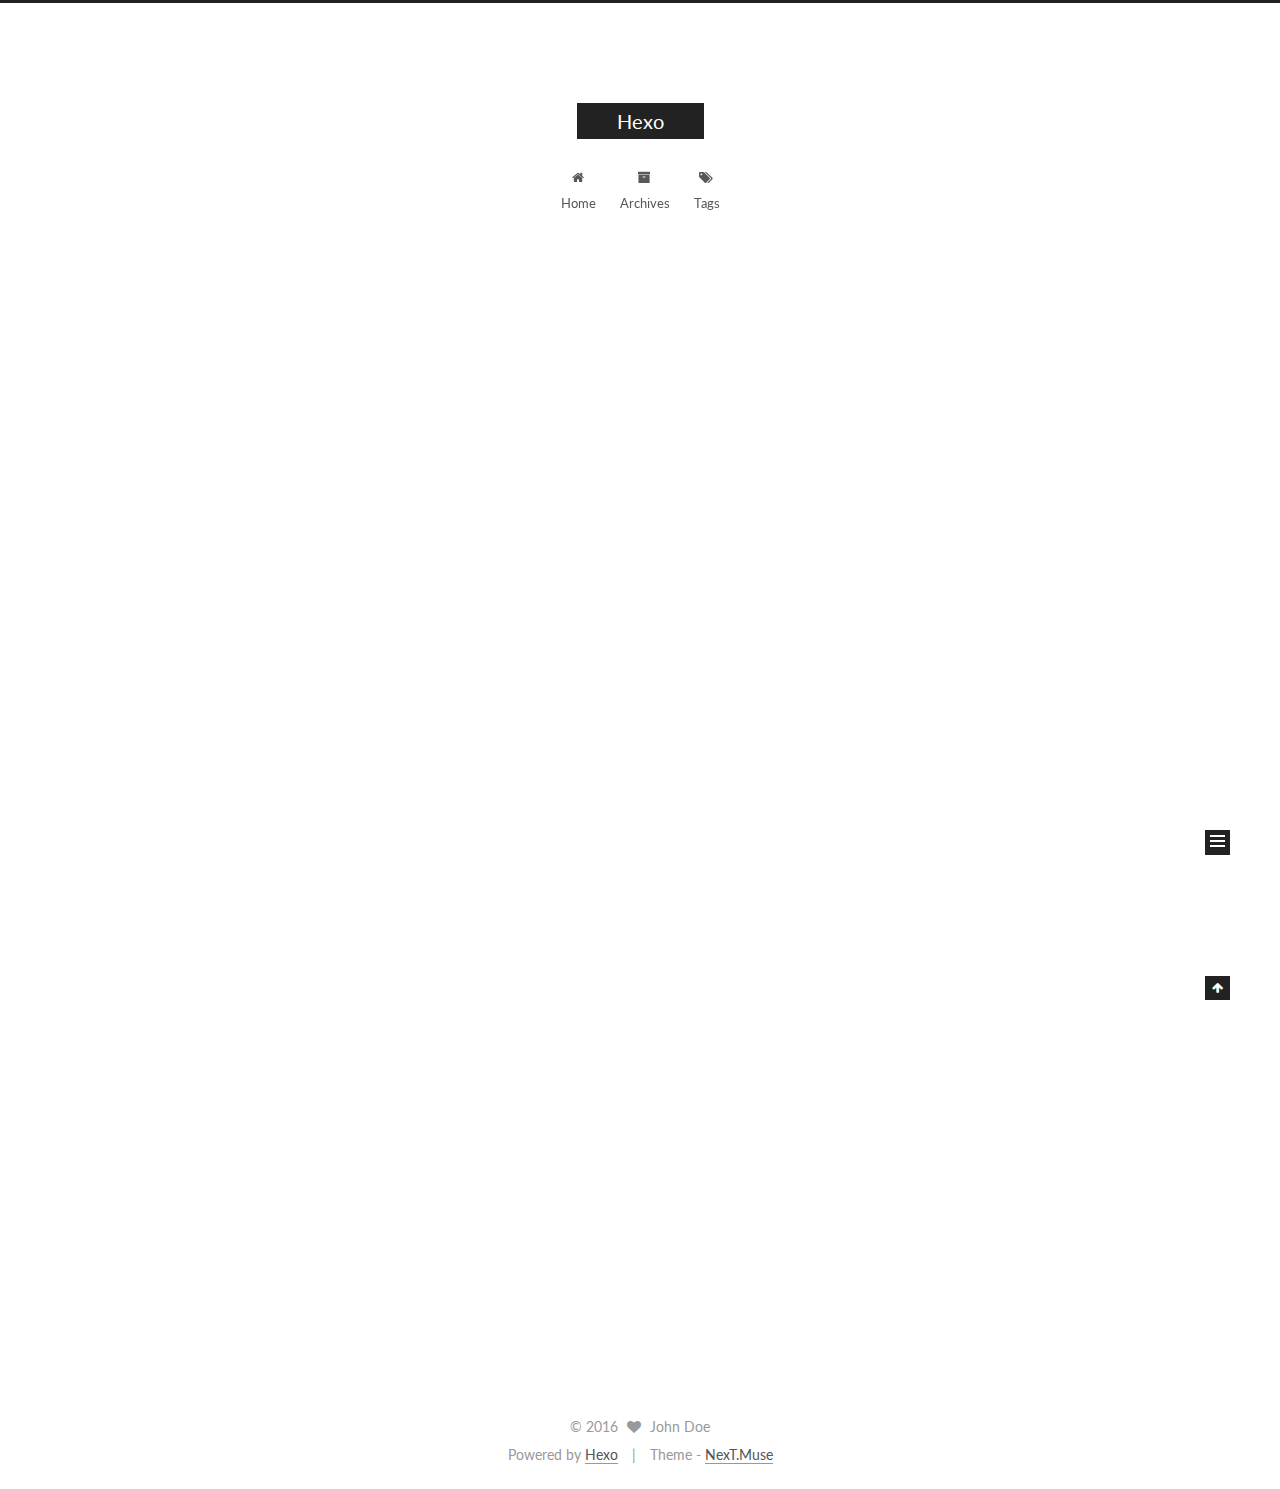
<file: index.html>
<!doctype html>



  


<html class="theme-next muse use-motion">
<head>
  <meta charset="UTF-8"/>
<meta http-equiv="X-UA-Compatible" content="IE=edge,chrome=1" />
<meta name="viewport" content="width=device-width, initial-scale=1, maximum-scale=1"/>



<meta http-equiv="Cache-Control" content="no-transform" />
<meta http-equiv="Cache-Control" content="no-siteapp" />












  
  
  <link href="/vendors/fancybox/source/jquery.fancybox.css?v=2.1.5" rel="stylesheet" type="text/css" />




  
  
  
  

  
    
    
  

  

  

  

  

  
    
    
    <link href="//fonts.googleapis.com/css?family=Lato:300,300italic,400,400italic,700,700italic&subset=latin,latin-ext" rel="stylesheet" type="text/css">
  






<link href="/vendors/font-awesome/css/font-awesome.min.css?v=4.4.0" rel="stylesheet" type="text/css" />

<link href="/css/main.css?v=5.0.1" rel="stylesheet" type="text/css" />


  <meta name="keywords" content="Hexo, NexT" />








  <link rel="shortcut icon" type="image/x-icon" href="/favicon.ico?v=5.0.1" />






<meta name="description">
<meta property="og:type" content="website">
<meta property="og:title" content="Hexo">
<meta property="og:url" content="http://yoursite.com/index.html">
<meta property="og:site_name" content="Hexo">
<meta property="og:description">
<meta name="twitter:card" content="summary">
<meta name="twitter:title" content="Hexo">
<meta name="twitter:description">



<script type="text/javascript" id="hexo.configuration">
  var NexT = window.NexT || {};
  var CONFIG = {
    scheme: 'Muse',
    sidebar: {"position":"left","display":"post"},
    fancybox: true,
    motion: true,
    duoshuo: {
      userId: 0,
      author: 'Author'
    }
  };
</script>

  <title> Hexo </title>
</head>

<body itemscope itemtype="http://schema.org/WebPage" lang="">

  










  
  
    
  

  <div class="container one-collumn sidebar-position-left 
   page-home 
 ">
    <div class="headband"></div>

    <header id="header" class="header" itemscope itemtype="http://schema.org/WPHeader">
      <div class="header-inner"><div class="site-meta ">
  

  <div class="custom-logo-site-title">
    <a href="/"  class="brand" rel="start">
      <span class="logo-line-before"><i></i></span>
      <span class="site-title">Hexo</span>
      <span class="logo-line-after"><i></i></span>
    </a>
  </div>
  <p class="site-subtitle"></p>
</div>

<div class="site-nav-toggle">
  <button>
    <span class="btn-bar"></span>
    <span class="btn-bar"></span>
    <span class="btn-bar"></span>
  </button>
</div>

<nav class="site-nav">
  

  
    <ul id="menu" class="menu">
      
        
        <li class="menu-item menu-item-home">
          <a href="/" rel="section">
            
              <i class="menu-item-icon fa fa-fw fa-home"></i> <br />
            
            Home
          </a>
        </li>
      
        
        <li class="menu-item menu-item-archives">
          <a href="/archives" rel="section">
            
              <i class="menu-item-icon fa fa-fw fa-archive"></i> <br />
            
            Archives
          </a>
        </li>
      
        
        <li class="menu-item menu-item-tags">
          <a href="/tags" rel="section">
            
              <i class="menu-item-icon fa fa-fw fa-tags"></i> <br />
            
            Tags
          </a>
        </li>
      

      
    </ul>
  

  
</nav>

 </div>
    </header>

    <main id="main" class="main">
      <div class="main-inner">
        <div class="content-wrap">
          <div id="content" class="content">
            
  <section id="posts" class="posts-expand">
    
      

  
  

  
  
  

  <article class="post post-type-normal " itemscope itemtype="http://schema.org/Article">

    
      <header class="post-header">

        
        
          <h1 class="post-title" itemprop="name headline">
            
            
              
                
                <a class="post-title-link" href="/2016/05/29/hello-world/" itemprop="url">
                  Hello World
                </a>
              
            
          </h1>
        

        <div class="post-meta">
          <span class="post-time">
            <span class="post-meta-item-icon">
              <i class="fa fa-calendar-o"></i>
            </span>
            <span class="post-meta-item-text">Posted on</span>
            <time itemprop="dateCreated" datetime="2016-05-29T22:52:23+08:00" content="2016-05-29">
              2016-05-29
            </time>
          </span>

          

          
            
          

          

          
          

          
        </div>
      </header>
    


    <div class="post-body" itemprop="articleBody">

      
      

      
        
          
            <p>Welcome to <a href="https://hexo.io/" target="_blank" rel="external">Hexo</a>! This is your very first post. Check <a href="https://hexo.io/docs/" target="_blank" rel="external">documentation</a> for more info. If you get any problems when using Hexo, you can find the answer in <a href="https://hexo.io/docs/troubleshooting.html" target="_blank" rel="external">troubleshooting</a> or you can ask me on <a href="https://github.com/hexojs/hexo/issues" target="_blank" rel="external">GitHub</a>.</p>
<h2 id="Quick-Start"><a href="#Quick-Start" class="headerlink" title="Quick Start"></a>Quick Start</h2><h3 id="Create-a-new-post"><a href="#Create-a-new-post" class="headerlink" title="Create a new post"></a>Create a new post</h3><figure class="highlight bash"><table><tr><td class="gutter"><pre><span class="line">1</span><br></pre></td><td class="code"><pre><span class="line">$ hexo new <span class="string">"My New Post"</span></span><br></pre></td></tr></table></figure>
<p>More info: <a href="https://hexo.io/docs/writing.html" target="_blank" rel="external">Writing</a></p>
<h3 id="Run-server"><a href="#Run-server" class="headerlink" title="Run server"></a>Run server</h3><figure class="highlight bash"><table><tr><td class="gutter"><pre><span class="line">1</span><br></pre></td><td class="code"><pre><span class="line">$ hexo server</span><br></pre></td></tr></table></figure>
<p>More info: <a href="https://hexo.io/docs/server.html" target="_blank" rel="external">Server</a></p>
<h3 id="Generate-static-files"><a href="#Generate-static-files" class="headerlink" title="Generate static files"></a>Generate static files</h3><figure class="highlight bash"><table><tr><td class="gutter"><pre><span class="line">1</span><br></pre></td><td class="code"><pre><span class="line">$ hexo generate</span><br></pre></td></tr></table></figure>
<p>More info: <a href="https://hexo.io/docs/generating.html" target="_blank" rel="external">Generating</a></p>
<h3 id="Deploy-to-remote-sites"><a href="#Deploy-to-remote-sites" class="headerlink" title="Deploy to remote sites"></a>Deploy to remote sites</h3><figure class="highlight bash"><table><tr><td class="gutter"><pre><span class="line">1</span><br></pre></td><td class="code"><pre><span class="line">$ hexo deploy</span><br></pre></td></tr></table></figure>
<p>More info: <a href="https://hexo.io/docs/deployment.html" target="_blank" rel="external">Deployment</a></p>

          
        
      
    </div>

    <div>
      
    </div>

    <div>
      
    </div>

    <footer class="post-footer">
      

      

      
      
        <div class="post-eof"></div>
      
    </footer>
  </article>


    
  </section>

  


          </div>
          


          

        </div>
        
          
  
  <div class="sidebar-toggle">
    <div class="sidebar-toggle-line-wrap">
      <span class="sidebar-toggle-line sidebar-toggle-line-first"></span>
      <span class="sidebar-toggle-line sidebar-toggle-line-middle"></span>
      <span class="sidebar-toggle-line sidebar-toggle-line-last"></span>
    </div>
  </div>

  <aside id="sidebar" class="sidebar">
    <div class="sidebar-inner">

      

      

      <section class="site-overview sidebar-panel  sidebar-panel-active ">
        <div class="site-author motion-element" itemprop="author" itemscope itemtype="http://schema.org/Person">
          <img class="site-author-image" itemprop="image"
               src="/images/avatar.gif"
               alt="John Doe" />
          <p class="site-author-name" itemprop="name">John Doe</p>
          <p class="site-description motion-element" itemprop="description"></p>
        </div>
        <nav class="site-state motion-element">
          <div class="site-state-item site-state-posts">
            <a href="/archives">
              <span class="site-state-item-count">1</span>
              <span class="site-state-item-name">posts</span>
            </a>
          </div>

          

          

        </nav>

        

        <div class="links-of-author motion-element">
          
        </div>

        
        

        
        

      </section>

      

    </div>
  </aside>


        
      </div>
    </main>

    <footer id="footer" class="footer">
      <div class="footer-inner">
        <div class="copyright" >
  
  &copy; 
  <span itemprop="copyrightYear">2016</span>
  <span class="with-love">
    <i class="fa fa-heart"></i>
  </span>
  <span class="author" itemprop="copyrightHolder">John Doe</span>
</div>

<div class="powered-by">
  Powered by <a class="theme-link" href="http://hexo.io">Hexo</a>
</div>

<div class="theme-info">
  Theme -
  <a class="theme-link" href="https://github.com/iissnan/hexo-theme-next">
    NexT.Muse
  </a>
</div>

        

        
      </div>
    </footer>

    <div class="back-to-top">
      <i class="fa fa-arrow-up"></i>
    </div>
  </div>

  

<script type="text/javascript">
  if (Object.prototype.toString.call(window.Promise) !== '[object Function]') {
    window.Promise = null;
  }
</script>









  



  
  <script type="text/javascript" src="/vendors/jquery/index.js?v=2.1.3"></script>

  
  <script type="text/javascript" src="/vendors/fastclick/lib/fastclick.min.js?v=1.0.6"></script>

  
  <script type="text/javascript" src="/vendors/jquery_lazyload/jquery.lazyload.js?v=1.9.7"></script>

  
  <script type="text/javascript" src="/vendors/velocity/velocity.min.js?v=1.2.1"></script>

  
  <script type="text/javascript" src="/vendors/velocity/velocity.ui.min.js?v=1.2.1"></script>

  
  <script type="text/javascript" src="/vendors/fancybox/source/jquery.fancybox.pack.js?v=2.1.5"></script>


  


  <script type="text/javascript" src="/js/src/utils.js?v=5.0.1"></script>

  <script type="text/javascript" src="/js/src/motion.js?v=5.0.1"></script>



  
  

  

  


  <script type="text/javascript" src="/js/src/bootstrap.js?v=5.0.1"></script>



  



  




  
  
  

  

  

</body>
</html>
</file>
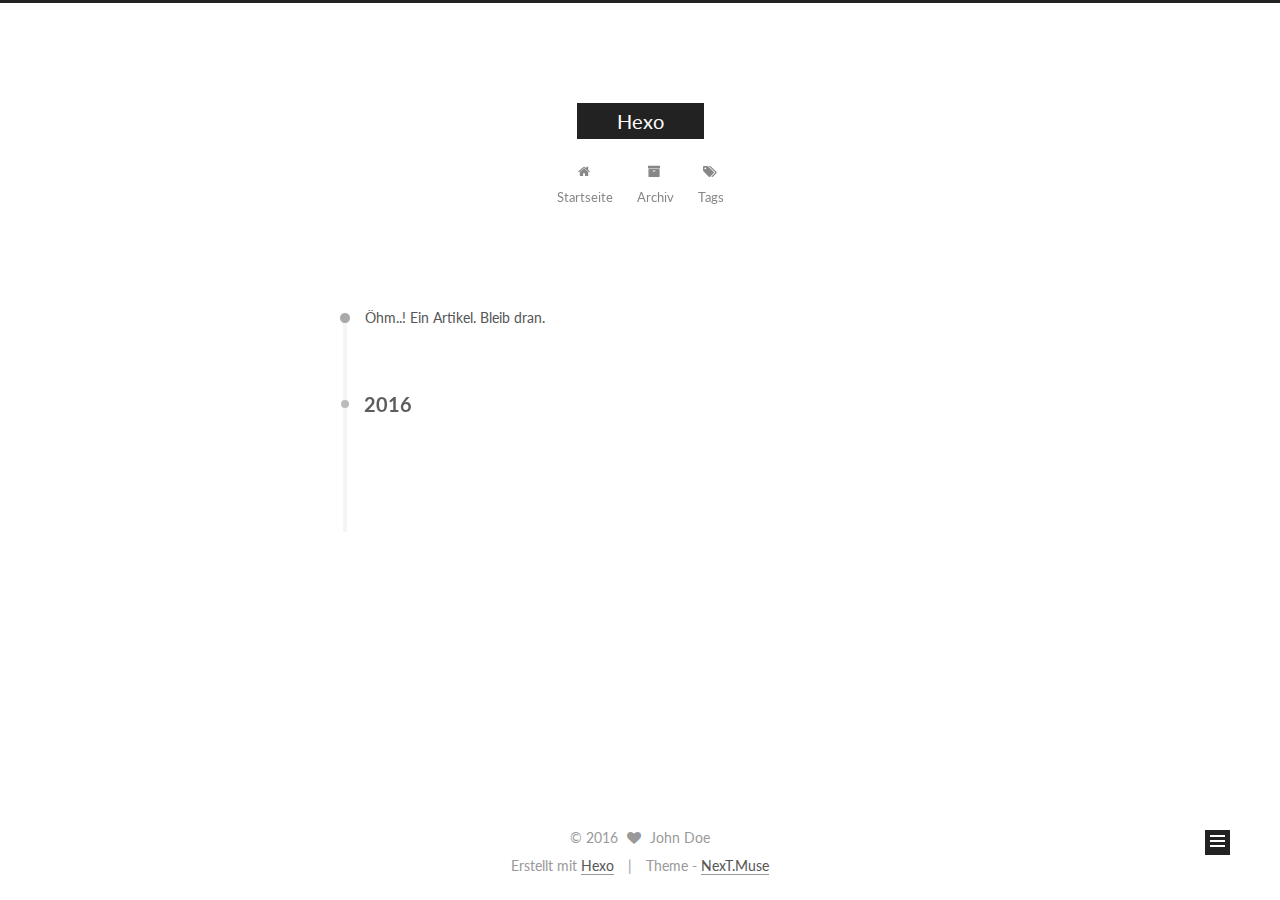
<file: archives/index.html>
<!doctype html>



  


<html class="theme-next muse use-motion">
<head>
  <meta charset="UTF-8"/>
<meta http-equiv="X-UA-Compatible" content="IE=edge,chrome=1" />
<meta name="viewport" content="width=device-width, initial-scale=1, maximum-scale=1"/>



<meta http-equiv="Cache-Control" content="no-transform" />
<meta http-equiv="Cache-Control" content="no-siteapp" />












  
  
  <link href="/vendors/fancybox/source/jquery.fancybox.css?v=2.1.5" rel="stylesheet" type="text/css" />




  
  
  
  

  
    
    
  

  

  

  

  

  
    
    
    <link href="//fonts.googleapis.com/css?family=Lato:300,300italic,400,400italic,700,700italic&subset=latin,latin-ext" rel="stylesheet" type="text/css">
  






<link href="/vendors/font-awesome/css/font-awesome.min.css?v=4.4.0" rel="stylesheet" type="text/css" />

<link href="/css/main.css?v=5.0.1" rel="stylesheet" type="text/css" />


  <meta name="keywords" content="Hexo, NexT" />








  <link rel="shortcut icon" type="image/x-icon" href="/favicon.ico?v=5.0.1" />






<meta name="description">
<meta property="og:type" content="website">
<meta property="og:title" content="Hexo">
<meta property="og:url" content="http://yoursite.com/archives/index.html">
<meta property="og:site_name" content="Hexo">
<meta property="og:description">
<meta name="twitter:card" content="summary">
<meta name="twitter:title" content="Hexo">
<meta name="twitter:description">



<script type="text/javascript" id="hexo.configuration">
  var NexT = window.NexT || {};
  var CONFIG = {
    scheme: 'Muse',
    sidebar: {"position":"left","display":"post"},
    fancybox: true,
    motion: true,
    duoshuo: {
      userId: 0,
      author: 'Author'
    }
  };
</script>

  <title> Archiv | Hexo </title>
</head>

<body itemscope itemtype="http://schema.org/WebPage" lang="">

  










  
  
    
  

  <div class="container one-collumn sidebar-position-left  page-archive  ">
    <div class="headband"></div>

    <header id="header" class="header" itemscope itemtype="http://schema.org/WPHeader">
      <div class="header-inner"><div class="site-meta ">
  

  <div class="custom-logo-site-title">
    <a href="/"  class="brand" rel="start">
      <span class="logo-line-before"><i></i></span>
      <span class="site-title">Hexo</span>
      <span class="logo-line-after"><i></i></span>
    </a>
  </div>
  <p class="site-subtitle"></p>
</div>

<div class="site-nav-toggle">
  <button>
    <span class="btn-bar"></span>
    <span class="btn-bar"></span>
    <span class="btn-bar"></span>
  </button>
</div>

<nav class="site-nav">
  

  
    <ul id="menu" class="menu">
      
        
        <li class="menu-item menu-item-home">
          <a href="/" rel="section">
            
              <i class="menu-item-icon fa fa-fw fa-home"></i> <br />
            
            Startseite
          </a>
        </li>
      
        
        <li class="menu-item menu-item-archives">
          <a href="/archives" rel="section">
            
              <i class="menu-item-icon fa fa-fw fa-archive"></i> <br />
            
            Archiv
          </a>
        </li>
      
        
        <li class="menu-item menu-item-tags">
          <a href="/tags" rel="section">
            
              <i class="menu-item-icon fa fa-fw fa-tags"></i> <br />
            
            Tags
          </a>
        </li>
      

      
    </ul>
  

  
</nav>

 </div>
    </header>

    <main id="main" class="main">
      <div class="main-inner">
        <div class="content-wrap">
          <div id="content" class="content">
            

  <section id="posts" class="posts-collapse">
    <span class="archive-move-on"></span>

    <span class="archive-page-counter">
      
      
      
        
      
      Öhm..! Ein Artikel. Bleib dran.
    </span>

    

      
      
      

      
        
        <div class="collection-title">
          <h2 class="archive-year motion-element" id="archive-year-2016">2016</h2>
        </div>
      
      

      

  <article class="post post-type-normal" itemscope itemtype="http://schema.org/Article">
    <header class="post-header">

      <h1 class="post-title">
        
            <a class="post-title-link" href="/2016/05/31/hello-world/" itemprop="url">
              
                <span itemprop="name">Hello World</span>
              
            </a>
        
      </h1>

      <div class="post-meta">
        <time class="post-time" itemprop="dateCreated"
              datetime="2016-05-31T22:03:31+08:00"
              content="2016-05-31" >
          05-31
        </time>
      </div>

    </header>
  </article>



    

  </section>

  



          </div>
          


          

        </div>
        
          
  
  <div class="sidebar-toggle">
    <div class="sidebar-toggle-line-wrap">
      <span class="sidebar-toggle-line sidebar-toggle-line-first"></span>
      <span class="sidebar-toggle-line sidebar-toggle-line-middle"></span>
      <span class="sidebar-toggle-line sidebar-toggle-line-last"></span>
    </div>
  </div>

  <aside id="sidebar" class="sidebar">
    <div class="sidebar-inner">

      

      

      <section class="site-overview sidebar-panel  sidebar-panel-active ">
        <div class="site-author motion-element" itemprop="author" itemscope itemtype="http://schema.org/Person">
          <img class="site-author-image" itemprop="image"
               src="/images/avatar.gif"
               alt="John Doe" />
          <p class="site-author-name" itemprop="name">John Doe</p>
          <p class="site-description motion-element" itemprop="description"></p>
        </div>
        <nav class="site-state motion-element">
          <div class="site-state-item site-state-posts">
            <a href="/archives">
              <span class="site-state-item-count">1</span>
              <span class="site-state-item-name">Artikel</span>
            </a>
          </div>

          

          

        </nav>

        

        <div class="links-of-author motion-element">
          
        </div>

        
        

        
        

      </section>

      

    </div>
  </aside>


        
      </div>
    </main>

    <footer id="footer" class="footer">
      <div class="footer-inner">
        <div class="copyright" >
  
  &copy; 
  <span itemprop="copyrightYear">2016</span>
  <span class="with-love">
    <i class="fa fa-heart"></i>
  </span>
  <span class="author" itemprop="copyrightHolder">John Doe</span>
</div>

<div class="powered-by">
  Erstellt mit  <a class="theme-link" href="http://hexo.io">Hexo</a>
</div>

<div class="theme-info">
  Theme -
  <a class="theme-link" href="https://github.com/iissnan/hexo-theme-next">
    NexT.Muse
  </a>
</div>

        

        
      </div>
    </footer>

    <div class="back-to-top">
      <i class="fa fa-arrow-up"></i>
    </div>
  </div>

  

<script type="text/javascript">
  if (Object.prototype.toString.call(window.Promise) !== '[object Function]') {
    window.Promise = null;
  }
</script>









  



  
  <script type="text/javascript" src="/vendors/jquery/index.js?v=2.1.3"></script>

  
  <script type="text/javascript" src="/vendors/fastclick/lib/fastclick.min.js?v=1.0.6"></script>

  
  <script type="text/javascript" src="/vendors/jquery_lazyload/jquery.lazyload.js?v=1.9.7"></script>

  
  <script type="text/javascript" src="/vendors/velocity/velocity.min.js?v=1.2.1"></script>

  
  <script type="text/javascript" src="/vendors/velocity/velocity.ui.min.js?v=1.2.1"></script>

  
  <script type="text/javascript" src="/vendors/fancybox/source/jquery.fancybox.pack.js?v=2.1.5"></script>


  


  <script type="text/javascript" src="/js/src/utils.js?v=5.0.1"></script>

  <script type="text/javascript" src="/js/src/motion.js?v=5.0.1"></script>



  
  

  
  
    <script type="text/javascript" id="motion.page.archive">
      $('.archive-year').velocity('transition.slideLeftIn');
    </script>
  


  


  <script type="text/javascript" src="/js/src/bootstrap.js?v=5.0.1"></script>



  

  
    
  

  <script type="text/javascript">
    var duoshuoQuery = {short_name:"lierben"};
    (function() {
      var ds = document.createElement('script');
      ds.type = 'text/javascript';ds.async = true;
      ds.id = 'duoshuo-script';
      ds.src = (document.location.protocol == 'https:' ? 'https:' : 'http:') + '//static.duoshuo.com/embed.js';
      ds.charset = 'UTF-8';
      (document.getElementsByTagName('head')[0]
      || document.getElementsByTagName('body')[0]).appendChild(ds);
    })();
  </script>

  
    
  






  
  
  

  

  

</body>
</html>
</file>
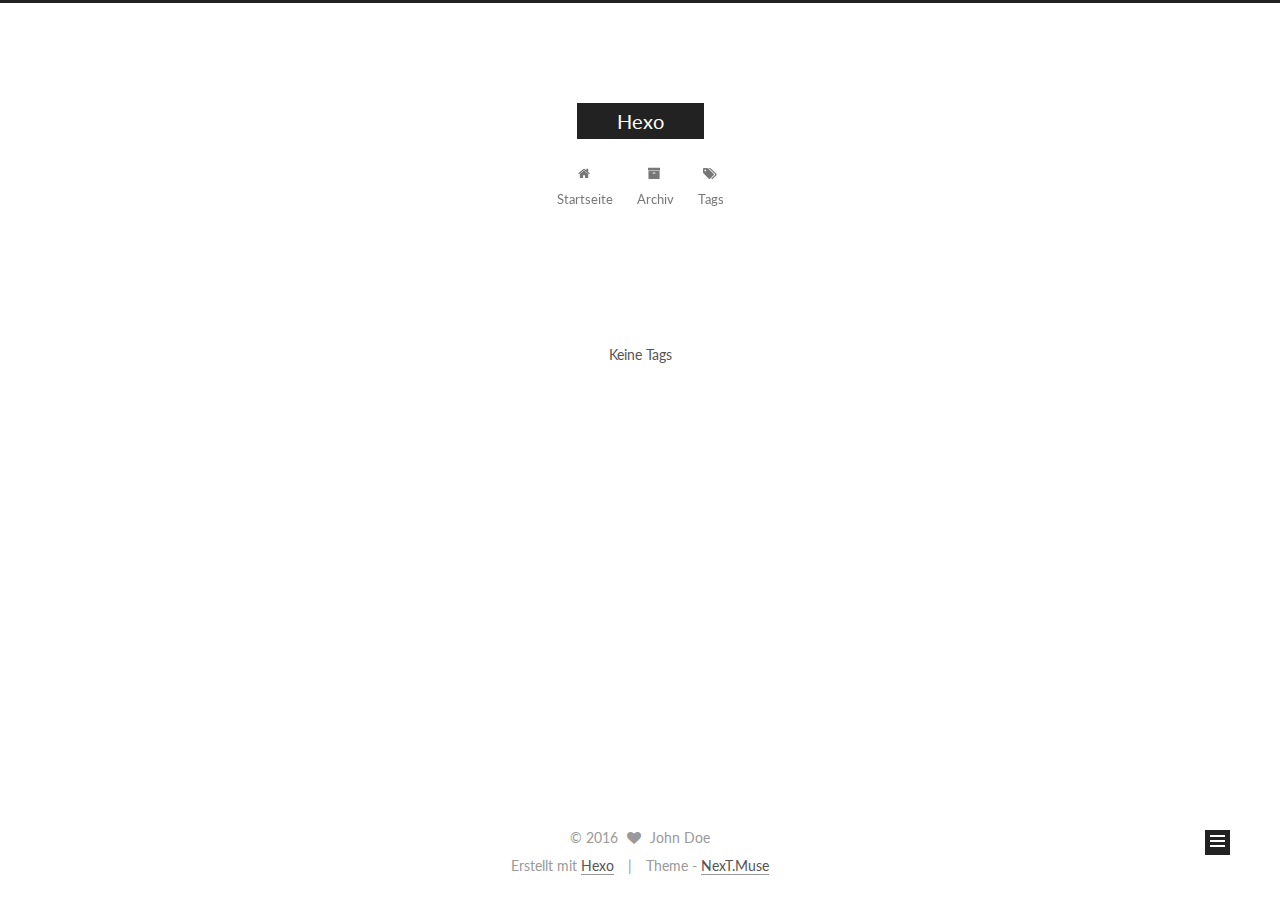
<file: tags/index.html>
<!doctype html>



  


<html class="theme-next muse use-motion">
<head>
  <meta charset="UTF-8"/>
<meta http-equiv="X-UA-Compatible" content="IE=edge,chrome=1" />
<meta name="viewport" content="width=device-width, initial-scale=1, maximum-scale=1"/>



<meta http-equiv="Cache-Control" content="no-transform" />
<meta http-equiv="Cache-Control" content="no-siteapp" />












  
  
  <link href="/vendors/fancybox/source/jquery.fancybox.css?v=2.1.5" rel="stylesheet" type="text/css" />




  
  
  
  

  
    
    
  

  

  

  

  

  
    
    
    <link href="//fonts.googleapis.com/css?family=Lato:300,300italic,400,400italic,700,700italic&subset=latin,latin-ext" rel="stylesheet" type="text/css">
  






<link href="/vendors/font-awesome/css/font-awesome.min.css?v=4.4.0" rel="stylesheet" type="text/css" />

<link href="/css/main.css?v=5.0.1" rel="stylesheet" type="text/css" />


  <meta name="keywords" content="Hexo, NexT" />








  <link rel="shortcut icon" type="image/x-icon" href="/favicon.ico?v=5.0.1" />






<meta name="description">
<meta property="og:type" content="website">
<meta property="og:title" content="标签">
<meta property="og:url" content="http://yoursite.com/tags/index.html">
<meta property="og:site_name" content="Hexo">
<meta property="og:description">
<meta property="og:updated_time" content="2016-05-29T14:52:14.000Z">
<meta name="twitter:card" content="summary">
<meta name="twitter:title" content="标签">
<meta name="twitter:description">



<script type="text/javascript" id="hexo.configuration">
  var NexT = window.NexT || {};
  var CONFIG = {
    scheme: 'Muse',
    sidebar: {"position":"left","display":"post"},
    fancybox: true,
    motion: true,
    duoshuo: {
      userId: 0,
      author: 'Author'
    }
  };
</script>

  <title>
  

  
    Tag | Hexo
  
</title>
</head>

<body itemscope itemtype="http://schema.org/WebPage" lang="">

  










  
  
    
  

  <div class="container one-collumn sidebar-position-left  ">
    <div class="headband"></div>

    <header id="header" class="header" itemscope itemtype="http://schema.org/WPHeader">
      <div class="header-inner"><div class="site-meta ">
  

  <div class="custom-logo-site-title">
    <a href="/"  class="brand" rel="start">
      <span class="logo-line-before"><i></i></span>
      <span class="site-title">Hexo</span>
      <span class="logo-line-after"><i></i></span>
    </a>
  </div>
  <p class="site-subtitle"></p>
</div>

<div class="site-nav-toggle">
  <button>
    <span class="btn-bar"></span>
    <span class="btn-bar"></span>
    <span class="btn-bar"></span>
  </button>
</div>

<nav class="site-nav">
  

  
    <ul id="menu" class="menu">
      
        
        <li class="menu-item menu-item-home">
          <a href="/" rel="section">
            
              <i class="menu-item-icon fa fa-fw fa-home"></i> <br />
            
            Startseite
          </a>
        </li>
      
        
        <li class="menu-item menu-item-archives">
          <a href="/archives" rel="section">
            
              <i class="menu-item-icon fa fa-fw fa-archive"></i> <br />
            
            Archiv
          </a>
        </li>
      
        
        <li class="menu-item menu-item-tags">
          <a href="/tags" rel="section">
            
              <i class="menu-item-icon fa fa-fw fa-tags"></i> <br />
            
            Tags
          </a>
        </li>
      

      
    </ul>
  

  
</nav>

 </div>
    </header>

    <main id="main" class="main">
      <div class="main-inner">
        <div class="content-wrap">
          <div id="content" class="content">
            

  <div id="posts" class="posts-expand">
    
    
      <div class="tag-cloud">
        <div class="tag-cloud-title">
            Keine Tags
        </div>
        <div class="tag-cloud-tags">
          
        </div>
      </div>
    
  </div>


          </div>
          


          

        </div>
        
          
  
  <div class="sidebar-toggle">
    <div class="sidebar-toggle-line-wrap">
      <span class="sidebar-toggle-line sidebar-toggle-line-first"></span>
      <span class="sidebar-toggle-line sidebar-toggle-line-middle"></span>
      <span class="sidebar-toggle-line sidebar-toggle-line-last"></span>
    </div>
  </div>

  <aside id="sidebar" class="sidebar">
    <div class="sidebar-inner">

      

      

      <section class="site-overview sidebar-panel  sidebar-panel-active ">
        <div class="site-author motion-element" itemprop="author" itemscope itemtype="http://schema.org/Person">
          <img class="site-author-image" itemprop="image"
               src="/images/avatar.gif"
               alt="John Doe" />
          <p class="site-author-name" itemprop="name">John Doe</p>
          <p class="site-description motion-element" itemprop="description"></p>
        </div>
        <nav class="site-state motion-element">
          <div class="site-state-item site-state-posts">
            <a href="/archives">
              <span class="site-state-item-count">1</span>
              <span class="site-state-item-name">Artikel</span>
            </a>
          </div>

          

          

        </nav>

        

        <div class="links-of-author motion-element">
          
        </div>

        
        

        
        

      </section>

      

    </div>
  </aside>


        
      </div>
    </main>

    <footer id="footer" class="footer">
      <div class="footer-inner">
        <div class="copyright" >
  
  &copy; 
  <span itemprop="copyrightYear">2016</span>
  <span class="with-love">
    <i class="fa fa-heart"></i>
  </span>
  <span class="author" itemprop="copyrightHolder">John Doe</span>
</div>

<div class="powered-by">
  Erstellt mit  <a class="theme-link" href="http://hexo.io">Hexo</a>
</div>

<div class="theme-info">
  Theme -
  <a class="theme-link" href="https://github.com/iissnan/hexo-theme-next">
    NexT.Muse
  </a>
</div>

        

        
      </div>
    </footer>

    <div class="back-to-top">
      <i class="fa fa-arrow-up"></i>
    </div>
  </div>

  

<script type="text/javascript">
  if (Object.prototype.toString.call(window.Promise) !== '[object Function]') {
    window.Promise = null;
  }
</script>









  



  
  <script type="text/javascript" src="/vendors/jquery/index.js?v=2.1.3"></script>

  
  <script type="text/javascript" src="/vendors/fastclick/lib/fastclick.min.js?v=1.0.6"></script>

  
  <script type="text/javascript" src="/vendors/jquery_lazyload/jquery.lazyload.js?v=1.9.7"></script>

  
  <script type="text/javascript" src="/vendors/velocity/velocity.min.js?v=1.2.1"></script>

  
  <script type="text/javascript" src="/vendors/velocity/velocity.ui.min.js?v=1.2.1"></script>

  
  <script type="text/javascript" src="/vendors/fancybox/source/jquery.fancybox.pack.js?v=2.1.5"></script>


  


  <script type="text/javascript" src="/js/src/utils.js?v=5.0.1"></script>

  <script type="text/javascript" src="/js/src/motion.js?v=5.0.1"></script>



  
  

  

  


  <script type="text/javascript" src="/js/src/bootstrap.js?v=5.0.1"></script>



  

  
    
  

  <script type="text/javascript">
    var duoshuoQuery = {short_name:"lierben"};
    (function() {
      var ds = document.createElement('script');
      ds.type = 'text/javascript';ds.async = true;
      ds.id = 'duoshuo-script';
      ds.src = (document.location.protocol == 'https:' ? 'https:' : 'http:') + '//static.duoshuo.com/embed.js';
      ds.charset = 'UTF-8';
      (document.getElementsByTagName('head')[0]
      || document.getElementsByTagName('body')[0]).appendChild(ds);
    })();
  </script>

  
    
  






  
  
  

  

  

</body>
</html>
</file>
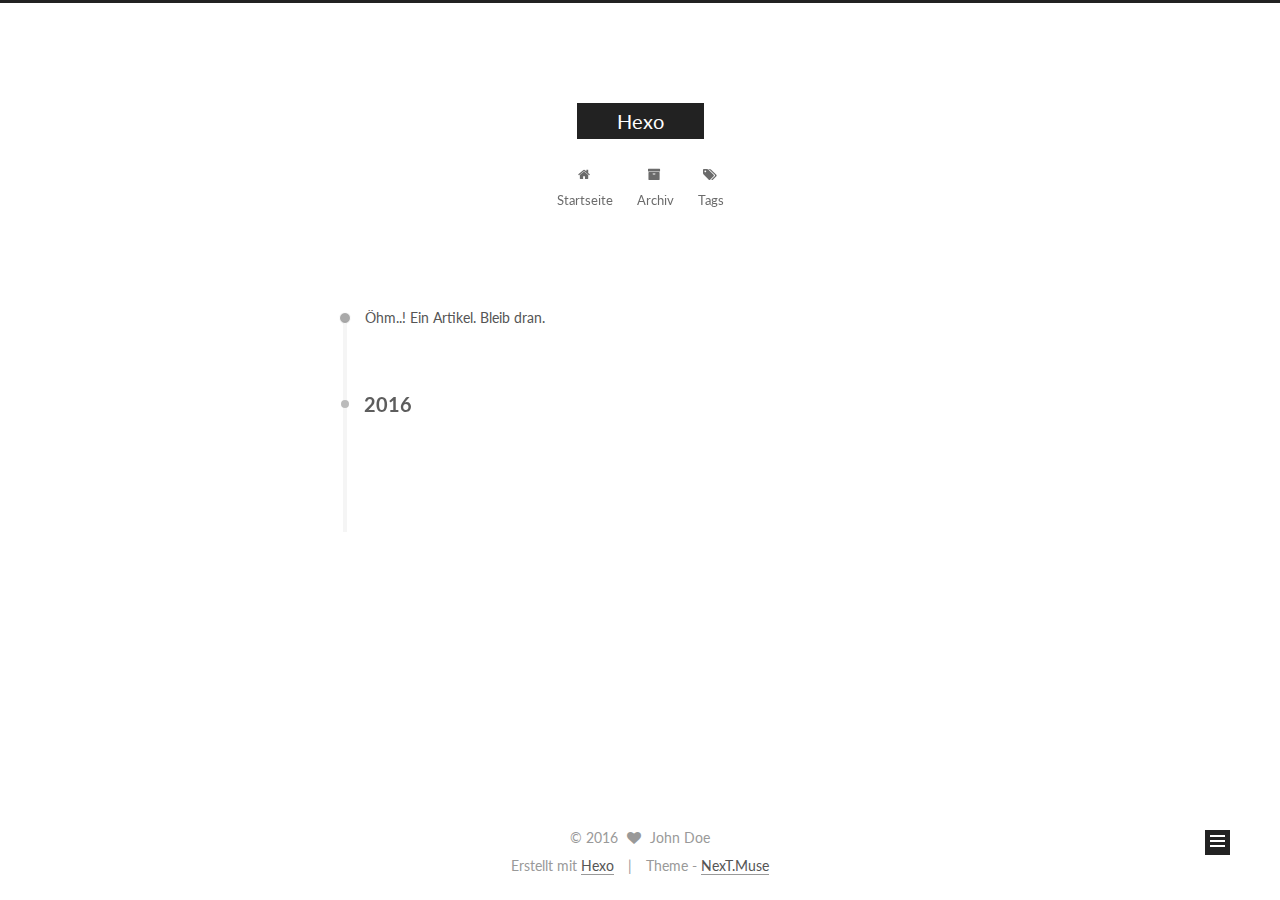
<file: archives/2016/index.html>
<!doctype html>



  


<html class="theme-next muse use-motion">
<head>
  <meta charset="UTF-8"/>
<meta http-equiv="X-UA-Compatible" content="IE=edge,chrome=1" />
<meta name="viewport" content="width=device-width, initial-scale=1, maximum-scale=1"/>



<meta http-equiv="Cache-Control" content="no-transform" />
<meta http-equiv="Cache-Control" content="no-siteapp" />












  
  
  <link href="/vendors/fancybox/source/jquery.fancybox.css?v=2.1.5" rel="stylesheet" type="text/css" />




  
  
  
  

  
    
    
  

  

  

  

  

  
    
    
    <link href="//fonts.googleapis.com/css?family=Lato:300,300italic,400,400italic,700,700italic&subset=latin,latin-ext" rel="stylesheet" type="text/css">
  






<link href="/vendors/font-awesome/css/font-awesome.min.css?v=4.4.0" rel="stylesheet" type="text/css" />

<link href="/css/main.css?v=5.0.1" rel="stylesheet" type="text/css" />


  <meta name="keywords" content="Hexo, NexT" />








  <link rel="shortcut icon" type="image/x-icon" href="/favicon.ico?v=5.0.1" />






<meta name="description">
<meta property="og:type" content="website">
<meta property="og:title" content="Hexo">
<meta property="og:url" content="http://yoursite.com/archives/2016/index.html">
<meta property="og:site_name" content="Hexo">
<meta property="og:description">
<meta name="twitter:card" content="summary">
<meta name="twitter:title" content="Hexo">
<meta name="twitter:description">



<script type="text/javascript" id="hexo.configuration">
  var NexT = window.NexT || {};
  var CONFIG = {
    scheme: 'Muse',
    sidebar: {"position":"left","display":"post"},
    fancybox: true,
    motion: true,
    duoshuo: {
      userId: 0,
      author: 'Author'
    }
  };
</script>

  <title> Archiv | Hexo </title>
</head>

<body itemscope itemtype="http://schema.org/WebPage" lang="">

  










  
  
    
  

  <div class="container one-collumn sidebar-position-left  page-archive  ">
    <div class="headband"></div>

    <header id="header" class="header" itemscope itemtype="http://schema.org/WPHeader">
      <div class="header-inner"><div class="site-meta ">
  

  <div class="custom-logo-site-title">
    <a href="/"  class="brand" rel="start">
      <span class="logo-line-before"><i></i></span>
      <span class="site-title">Hexo</span>
      <span class="logo-line-after"><i></i></span>
    </a>
  </div>
  <p class="site-subtitle"></p>
</div>

<div class="site-nav-toggle">
  <button>
    <span class="btn-bar"></span>
    <span class="btn-bar"></span>
    <span class="btn-bar"></span>
  </button>
</div>

<nav class="site-nav">
  

  
    <ul id="menu" class="menu">
      
        
        <li class="menu-item menu-item-home">
          <a href="/" rel="section">
            
              <i class="menu-item-icon fa fa-fw fa-home"></i> <br />
            
            Startseite
          </a>
        </li>
      
        
        <li class="menu-item menu-item-archives">
          <a href="/archives" rel="section">
            
              <i class="menu-item-icon fa fa-fw fa-archive"></i> <br />
            
            Archiv
          </a>
        </li>
      
        
        <li class="menu-item menu-item-tags">
          <a href="/tags" rel="section">
            
              <i class="menu-item-icon fa fa-fw fa-tags"></i> <br />
            
            Tags
          </a>
        </li>
      

      
    </ul>
  

  
</nav>

 </div>
    </header>

    <main id="main" class="main">
      <div class="main-inner">
        <div class="content-wrap">
          <div id="content" class="content">
            

  <section id="posts" class="posts-collapse">
    <span class="archive-move-on"></span>

    <span class="archive-page-counter">
      
      
      
        
      
      Öhm..! Ein Artikel. Bleib dran.
    </span>

    

      
      
      

      
        
        <div class="collection-title">
          <h2 class="archive-year motion-element" id="archive-year-2016">2016</h2>
        </div>
      
      

      

  <article class="post post-type-normal" itemscope itemtype="http://schema.org/Article">
    <header class="post-header">

      <h1 class="post-title">
        
            <a class="post-title-link" href="/2016/05/31/hello-world/" itemprop="url">
              
                <span itemprop="name">Hello World</span>
              
            </a>
        
      </h1>

      <div class="post-meta">
        <time class="post-time" itemprop="dateCreated"
              datetime="2016-05-31T22:03:31+08:00"
              content="2016-05-31" >
          05-31
        </time>
      </div>

    </header>
  </article>



    

  </section>

  



          </div>
          


          

        </div>
        
          
  
  <div class="sidebar-toggle">
    <div class="sidebar-toggle-line-wrap">
      <span class="sidebar-toggle-line sidebar-toggle-line-first"></span>
      <span class="sidebar-toggle-line sidebar-toggle-line-middle"></span>
      <span class="sidebar-toggle-line sidebar-toggle-line-last"></span>
    </div>
  </div>

  <aside id="sidebar" class="sidebar">
    <div class="sidebar-inner">

      

      

      <section class="site-overview sidebar-panel  sidebar-panel-active ">
        <div class="site-author motion-element" itemprop="author" itemscope itemtype="http://schema.org/Person">
          <img class="site-author-image" itemprop="image"
               src="/images/avatar.gif"
               alt="John Doe" />
          <p class="site-author-name" itemprop="name">John Doe</p>
          <p class="site-description motion-element" itemprop="description"></p>
        </div>
        <nav class="site-state motion-element">
          <div class="site-state-item site-state-posts">
            <a href="/archives">
              <span class="site-state-item-count">1</span>
              <span class="site-state-item-name">Artikel</span>
            </a>
          </div>

          

          

        </nav>

        

        <div class="links-of-author motion-element">
          
        </div>

        
        

        
        

      </section>

      

    </div>
  </aside>


        
      </div>
    </main>

    <footer id="footer" class="footer">
      <div class="footer-inner">
        <div class="copyright" >
  
  &copy; 
  <span itemprop="copyrightYear">2016</span>
  <span class="with-love">
    <i class="fa fa-heart"></i>
  </span>
  <span class="author" itemprop="copyrightHolder">John Doe</span>
</div>

<div class="powered-by">
  Erstellt mit  <a class="theme-link" href="http://hexo.io">Hexo</a>
</div>

<div class="theme-info">
  Theme -
  <a class="theme-link" href="https://github.com/iissnan/hexo-theme-next">
    NexT.Muse
  </a>
</div>

        

        
      </div>
    </footer>

    <div class="back-to-top">
      <i class="fa fa-arrow-up"></i>
    </div>
  </div>

  

<script type="text/javascript">
  if (Object.prototype.toString.call(window.Promise) !== '[object Function]') {
    window.Promise = null;
  }
</script>









  



  
  <script type="text/javascript" src="/vendors/jquery/index.js?v=2.1.3"></script>

  
  <script type="text/javascript" src="/vendors/fastclick/lib/fastclick.min.js?v=1.0.6"></script>

  
  <script type="text/javascript" src="/vendors/jquery_lazyload/jquery.lazyload.js?v=1.9.7"></script>

  
  <script type="text/javascript" src="/vendors/velocity/velocity.min.js?v=1.2.1"></script>

  
  <script type="text/javascript" src="/vendors/velocity/velocity.ui.min.js?v=1.2.1"></script>

  
  <script type="text/javascript" src="/vendors/fancybox/source/jquery.fancybox.pack.js?v=2.1.5"></script>


  


  <script type="text/javascript" src="/js/src/utils.js?v=5.0.1"></script>

  <script type="text/javascript" src="/js/src/motion.js?v=5.0.1"></script>



  
  

  
  
    <script type="text/javascript" id="motion.page.archive">
      $('.archive-year').velocity('transition.slideLeftIn');
    </script>
  


  


  <script type="text/javascript" src="/js/src/bootstrap.js?v=5.0.1"></script>



  

  
    
  

  <script type="text/javascript">
    var duoshuoQuery = {short_name:"lierben"};
    (function() {
      var ds = document.createElement('script');
      ds.type = 'text/javascript';ds.async = true;
      ds.id = 'duoshuo-script';
      ds.src = (document.location.protocol == 'https:' ? 'https:' : 'http:') + '//static.duoshuo.com/embed.js';
      ds.charset = 'UTF-8';
      (document.getElementsByTagName('head')[0]
      || document.getElementsByTagName('body')[0]).appendChild(ds);
    })();
  </script>

  
    
  






  
  
  

  

  

</body>
</html>
</file>
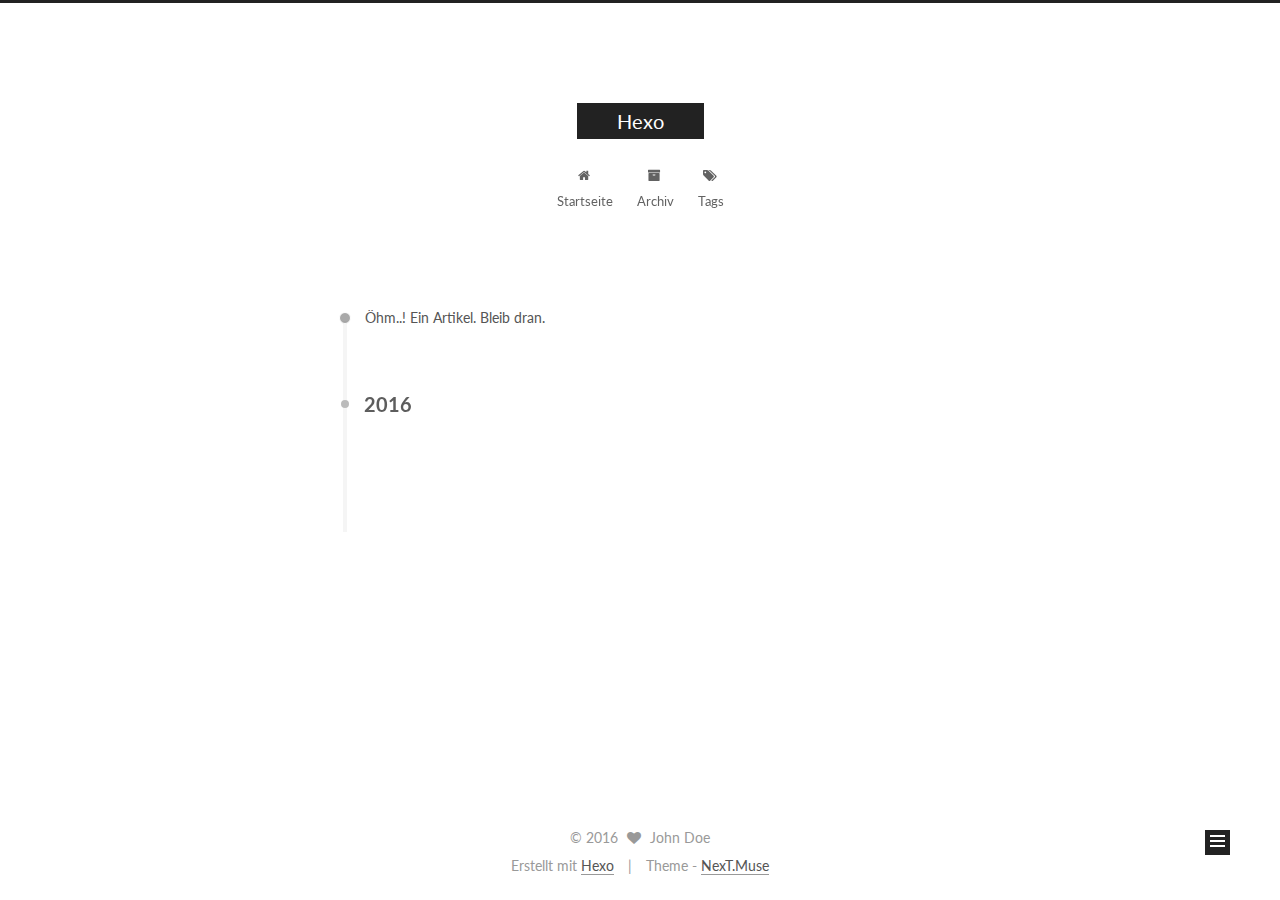
<file: archives/2016/05/index.html>
<!doctype html>



  


<html class="theme-next muse use-motion">
<head>
  <meta charset="UTF-8"/>
<meta http-equiv="X-UA-Compatible" content="IE=edge,chrome=1" />
<meta name="viewport" content="width=device-width, initial-scale=1, maximum-scale=1"/>



<meta http-equiv="Cache-Control" content="no-transform" />
<meta http-equiv="Cache-Control" content="no-siteapp" />












  
  
  <link href="/vendors/fancybox/source/jquery.fancybox.css?v=2.1.5" rel="stylesheet" type="text/css" />




  
  
  
  

  
    
    
  

  

  

  

  

  
    
    
    <link href="//fonts.googleapis.com/css?family=Lato:300,300italic,400,400italic,700,700italic&subset=latin,latin-ext" rel="stylesheet" type="text/css">
  






<link href="/vendors/font-awesome/css/font-awesome.min.css?v=4.4.0" rel="stylesheet" type="text/css" />

<link href="/css/main.css?v=5.0.1" rel="stylesheet" type="text/css" />


  <meta name="keywords" content="Hexo, NexT" />








  <link rel="shortcut icon" type="image/x-icon" href="/favicon.ico?v=5.0.1" />






<meta name="description">
<meta property="og:type" content="website">
<meta property="og:title" content="Hexo">
<meta property="og:url" content="http://yoursite.com/archives/2016/05/index.html">
<meta property="og:site_name" content="Hexo">
<meta property="og:description">
<meta name="twitter:card" content="summary">
<meta name="twitter:title" content="Hexo">
<meta name="twitter:description">



<script type="text/javascript" id="hexo.configuration">
  var NexT = window.NexT || {};
  var CONFIG = {
    scheme: 'Muse',
    sidebar: {"position":"left","display":"post"},
    fancybox: true,
    motion: true,
    duoshuo: {
      userId: 0,
      author: 'Author'
    }
  };
</script>

  <title> Archiv | Hexo </title>
</head>

<body itemscope itemtype="http://schema.org/WebPage" lang="">

  










  
  
    
  

  <div class="container one-collumn sidebar-position-left  page-archive  ">
    <div class="headband"></div>

    <header id="header" class="header" itemscope itemtype="http://schema.org/WPHeader">
      <div class="header-inner"><div class="site-meta ">
  

  <div class="custom-logo-site-title">
    <a href="/"  class="brand" rel="start">
      <span class="logo-line-before"><i></i></span>
      <span class="site-title">Hexo</span>
      <span class="logo-line-after"><i></i></span>
    </a>
  </div>
  <p class="site-subtitle"></p>
</div>

<div class="site-nav-toggle">
  <button>
    <span class="btn-bar"></span>
    <span class="btn-bar"></span>
    <span class="btn-bar"></span>
  </button>
</div>

<nav class="site-nav">
  

  
    <ul id="menu" class="menu">
      
        
        <li class="menu-item menu-item-home">
          <a href="/" rel="section">
            
              <i class="menu-item-icon fa fa-fw fa-home"></i> <br />
            
            Startseite
          </a>
        </li>
      
        
        <li class="menu-item menu-item-archives">
          <a href="/archives" rel="section">
            
              <i class="menu-item-icon fa fa-fw fa-archive"></i> <br />
            
            Archiv
          </a>
        </li>
      
        
        <li class="menu-item menu-item-tags">
          <a href="/tags" rel="section">
            
              <i class="menu-item-icon fa fa-fw fa-tags"></i> <br />
            
            Tags
          </a>
        </li>
      

      
    </ul>
  

  
</nav>

 </div>
    </header>

    <main id="main" class="main">
      <div class="main-inner">
        <div class="content-wrap">
          <div id="content" class="content">
            

  <section id="posts" class="posts-collapse">
    <span class="archive-move-on"></span>

    <span class="archive-page-counter">
      
      
      
        
      
      Öhm..! Ein Artikel. Bleib dran.
    </span>

    

      
      
      

      
        
        <div class="collection-title">
          <h2 class="archive-year motion-element" id="archive-year-2016">2016</h2>
        </div>
      
      

      

  <article class="post post-type-normal" itemscope itemtype="http://schema.org/Article">
    <header class="post-header">

      <h1 class="post-title">
        
            <a class="post-title-link" href="/2016/05/31/hello-world/" itemprop="url">
              
                <span itemprop="name">Hello World</span>
              
            </a>
        
      </h1>

      <div class="post-meta">
        <time class="post-time" itemprop="dateCreated"
              datetime="2016-05-31T22:03:31+08:00"
              content="2016-05-31" >
          05-31
        </time>
      </div>

    </header>
  </article>



    

  </section>

  



          </div>
          


          

        </div>
        
          
  
  <div class="sidebar-toggle">
    <div class="sidebar-toggle-line-wrap">
      <span class="sidebar-toggle-line sidebar-toggle-line-first"></span>
      <span class="sidebar-toggle-line sidebar-toggle-line-middle"></span>
      <span class="sidebar-toggle-line sidebar-toggle-line-last"></span>
    </div>
  </div>

  <aside id="sidebar" class="sidebar">
    <div class="sidebar-inner">

      

      

      <section class="site-overview sidebar-panel  sidebar-panel-active ">
        <div class="site-author motion-element" itemprop="author" itemscope itemtype="http://schema.org/Person">
          <img class="site-author-image" itemprop="image"
               src="/images/avatar.gif"
               alt="John Doe" />
          <p class="site-author-name" itemprop="name">John Doe</p>
          <p class="site-description motion-element" itemprop="description"></p>
        </div>
        <nav class="site-state motion-element">
          <div class="site-state-item site-state-posts">
            <a href="/archives">
              <span class="site-state-item-count">1</span>
              <span class="site-state-item-name">Artikel</span>
            </a>
          </div>

          

          

        </nav>

        

        <div class="links-of-author motion-element">
          
        </div>

        
        

        
        

      </section>

      

    </div>
  </aside>


        
      </div>
    </main>

    <footer id="footer" class="footer">
      <div class="footer-inner">
        <div class="copyright" >
  
  &copy; 
  <span itemprop="copyrightYear">2016</span>
  <span class="with-love">
    <i class="fa fa-heart"></i>
  </span>
  <span class="author" itemprop="copyrightHolder">John Doe</span>
</div>

<div class="powered-by">
  Erstellt mit  <a class="theme-link" href="http://hexo.io">Hexo</a>
</div>

<div class="theme-info">
  Theme -
  <a class="theme-link" href="https://github.com/iissnan/hexo-theme-next">
    NexT.Muse
  </a>
</div>

        

        
      </div>
    </footer>

    <div class="back-to-top">
      <i class="fa fa-arrow-up"></i>
    </div>
  </div>

  

<script type="text/javascript">
  if (Object.prototype.toString.call(window.Promise) !== '[object Function]') {
    window.Promise = null;
  }
</script>









  



  
  <script type="text/javascript" src="/vendors/jquery/index.js?v=2.1.3"></script>

  
  <script type="text/javascript" src="/vendors/fastclick/lib/fastclick.min.js?v=1.0.6"></script>

  
  <script type="text/javascript" src="/vendors/jquery_lazyload/jquery.lazyload.js?v=1.9.7"></script>

  
  <script type="text/javascript" src="/vendors/velocity/velocity.min.js?v=1.2.1"></script>

  
  <script type="text/javascript" src="/vendors/velocity/velocity.ui.min.js?v=1.2.1"></script>

  
  <script type="text/javascript" src="/vendors/fancybox/source/jquery.fancybox.pack.js?v=2.1.5"></script>


  


  <script type="text/javascript" src="/js/src/utils.js?v=5.0.1"></script>

  <script type="text/javascript" src="/js/src/motion.js?v=5.0.1"></script>



  
  

  
  
    <script type="text/javascript" id="motion.page.archive">
      $('.archive-year').velocity('transition.slideLeftIn');
    </script>
  


  


  <script type="text/javascript" src="/js/src/bootstrap.js?v=5.0.1"></script>



  

  
    
  

  <script type="text/javascript">
    var duoshuoQuery = {short_name:"lierben"};
    (function() {
      var ds = document.createElement('script');
      ds.type = 'text/javascript';ds.async = true;
      ds.id = 'duoshuo-script';
      ds.src = (document.location.protocol == 'https:' ? 'https:' : 'http:') + '//static.duoshuo.com/embed.js';
      ds.charset = 'UTF-8';
      (document.getElementsByTagName('head')[0]
      || document.getElementsByTagName('body')[0]).appendChild(ds);
    })();
  </script>

  
    
  






  
  
  

  

  

</body>
</html>
</file>
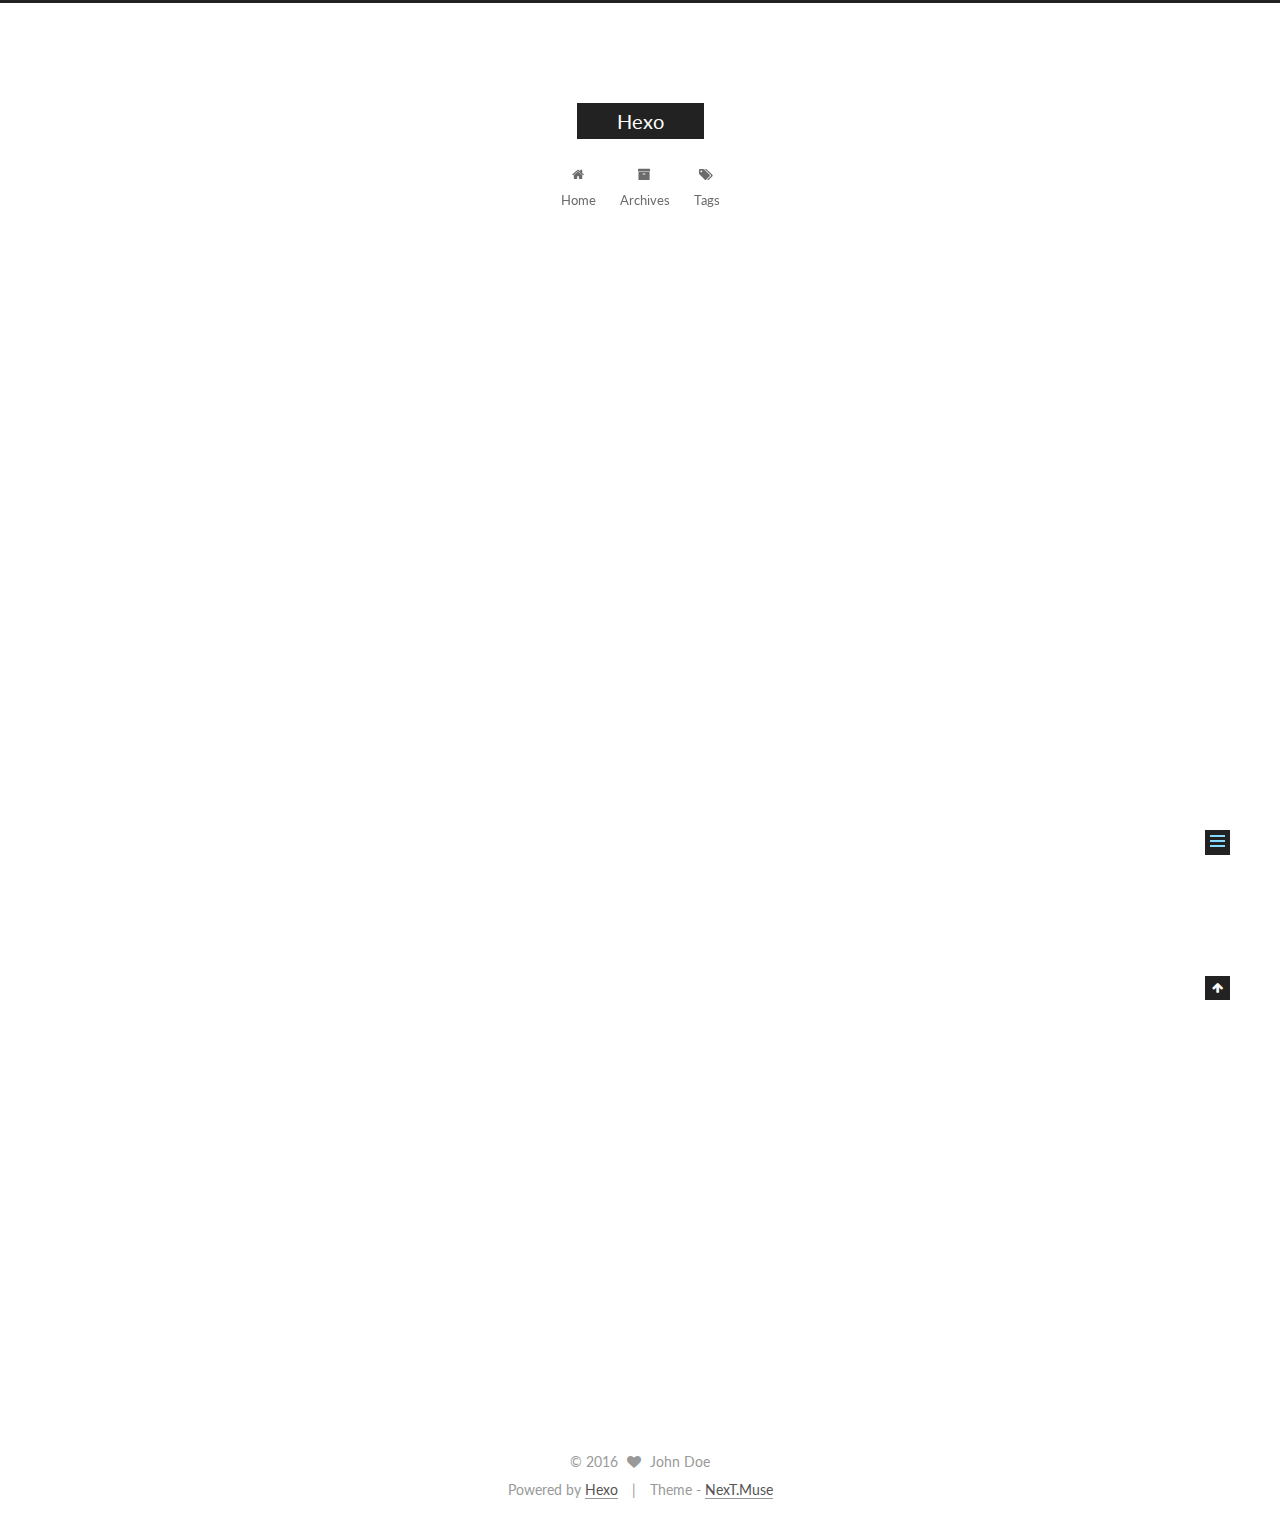
<file: 2016/05/29/hello-world/index.html>
<!doctype html>



  


<html class="theme-next muse use-motion">
<head>
  <meta charset="UTF-8"/>
<meta http-equiv="X-UA-Compatible" content="IE=edge,chrome=1" />
<meta name="viewport" content="width=device-width, initial-scale=1, maximum-scale=1"/>



<meta http-equiv="Cache-Control" content="no-transform" />
<meta http-equiv="Cache-Control" content="no-siteapp" />












  
  
  <link href="/vendors/fancybox/source/jquery.fancybox.css?v=2.1.5" rel="stylesheet" type="text/css" />




  
  
  
  

  
    
    
  

  

  

  

  

  
    
    
    <link href="//fonts.googleapis.com/css?family=Lato:300,300italic,400,400italic,700,700italic&subset=latin,latin-ext" rel="stylesheet" type="text/css">
  






<link href="/vendors/font-awesome/css/font-awesome.min.css?v=4.4.0" rel="stylesheet" type="text/css" />

<link href="/css/main.css?v=5.0.1" rel="stylesheet" type="text/css" />


  <meta name="keywords" content="Hexo, NexT" />








  <link rel="shortcut icon" type="image/x-icon" href="/favicon.ico?v=5.0.1" />






<meta name="description" content="Welcome to Hexo! This is your very first post. Check documentation for more info. If you get any problems when using Hexo, you can find the answer in troubleshooting or you can ask me on GitHub.
Quick">
<meta property="og:type" content="article">
<meta property="og:title" content="Hello World">
<meta property="og:url" content="http://yoursite.com/2016/05/29/hello-world/index.html">
<meta property="og:site_name" content="Hexo">
<meta property="og:description" content="Welcome to Hexo! This is your very first post. Check documentation for more info. If you get any problems when using Hexo, you can find the answer in troubleshooting or you can ask me on GitHub.
Quick">
<meta property="og:updated_time" content="2016-05-29T14:45:52.000Z">
<meta name="twitter:card" content="summary">
<meta name="twitter:title" content="Hello World">
<meta name="twitter:description" content="Welcome to Hexo! This is your very first post. Check documentation for more info. If you get any problems when using Hexo, you can find the answer in troubleshooting or you can ask me on GitHub.
Quick">



<script type="text/javascript" id="hexo.configuration">
  var NexT = window.NexT || {};
  var CONFIG = {
    scheme: 'Muse',
    sidebar: {"position":"left","display":"post"},
    fancybox: true,
    motion: true,
    duoshuo: {
      userId: 0,
      author: 'Author'
    }
  };
</script>

  <title> Hello World | Hexo </title>
</head>

<body itemscope itemtype="http://schema.org/WebPage" lang="">

  










  
  
    
  

  <div class="container one-collumn sidebar-position-left page-post-detail ">
    <div class="headband"></div>

    <header id="header" class="header" itemscope itemtype="http://schema.org/WPHeader">
      <div class="header-inner"><div class="site-meta ">
  

  <div class="custom-logo-site-title">
    <a href="/"  class="brand" rel="start">
      <span class="logo-line-before"><i></i></span>
      <span class="site-title">Hexo</span>
      <span class="logo-line-after"><i></i></span>
    </a>
  </div>
  <p class="site-subtitle"></p>
</div>

<div class="site-nav-toggle">
  <button>
    <span class="btn-bar"></span>
    <span class="btn-bar"></span>
    <span class="btn-bar"></span>
  </button>
</div>

<nav class="site-nav">
  

  
    <ul id="menu" class="menu">
      
        
        <li class="menu-item menu-item-home">
          <a href="/" rel="section">
            
              <i class="menu-item-icon fa fa-fw fa-home"></i> <br />
            
            Home
          </a>
        </li>
      
        
        <li class="menu-item menu-item-archives">
          <a href="/archives" rel="section">
            
              <i class="menu-item-icon fa fa-fw fa-archive"></i> <br />
            
            Archives
          </a>
        </li>
      
        
        <li class="menu-item menu-item-tags">
          <a href="/tags" rel="section">
            
              <i class="menu-item-icon fa fa-fw fa-tags"></i> <br />
            
            Tags
          </a>
        </li>
      

      
    </ul>
  

  
</nav>

 </div>
    </header>

    <main id="main" class="main">
      <div class="main-inner">
        <div class="content-wrap">
          <div id="content" class="content">
            

  <div id="posts" class="posts-expand">
    

  
  

  
  
  

  <article class="post post-type-normal " itemscope itemtype="http://schema.org/Article">

    
      <header class="post-header">

        
        
          <h1 class="post-title" itemprop="name headline">
            
            
              
                Hello World
              
            
          </h1>
        

        <div class="post-meta">
          <span class="post-time">
            <span class="post-meta-item-icon">
              <i class="fa fa-calendar-o"></i>
            </span>
            <span class="post-meta-item-text">Posted on</span>
            <time itemprop="dateCreated" datetime="2016-05-29T22:52:23+08:00" content="2016-05-29">
              2016-05-29
            </time>
          </span>

          

          
            
          

          

          
          

          
        </div>
      </header>
    


    <div class="post-body" itemprop="articleBody">

      
      

      
        <p>Welcome to <a href="https://hexo.io/" target="_blank" rel="external">Hexo</a>! This is your very first post. Check <a href="https://hexo.io/docs/" target="_blank" rel="external">documentation</a> for more info. If you get any problems when using Hexo, you can find the answer in <a href="https://hexo.io/docs/troubleshooting.html" target="_blank" rel="external">troubleshooting</a> or you can ask me on <a href="https://github.com/hexojs/hexo/issues" target="_blank" rel="external">GitHub</a>.</p>
<h2 id="Quick-Start"><a href="#Quick-Start" class="headerlink" title="Quick Start"></a>Quick Start</h2><h3 id="Create-a-new-post"><a href="#Create-a-new-post" class="headerlink" title="Create a new post"></a>Create a new post</h3><figure class="highlight bash"><table><tr><td class="gutter"><pre><span class="line">1</span><br></pre></td><td class="code"><pre><span class="line">$ hexo new <span class="string">"My New Post"</span></span><br></pre></td></tr></table></figure>
<p>More info: <a href="https://hexo.io/docs/writing.html" target="_blank" rel="external">Writing</a></p>
<h3 id="Run-server"><a href="#Run-server" class="headerlink" title="Run server"></a>Run server</h3><figure class="highlight bash"><table><tr><td class="gutter"><pre><span class="line">1</span><br></pre></td><td class="code"><pre><span class="line">$ hexo server</span><br></pre></td></tr></table></figure>
<p>More info: <a href="https://hexo.io/docs/server.html" target="_blank" rel="external">Server</a></p>
<h3 id="Generate-static-files"><a href="#Generate-static-files" class="headerlink" title="Generate static files"></a>Generate static files</h3><figure class="highlight bash"><table><tr><td class="gutter"><pre><span class="line">1</span><br></pre></td><td class="code"><pre><span class="line">$ hexo generate</span><br></pre></td></tr></table></figure>
<p>More info: <a href="https://hexo.io/docs/generating.html" target="_blank" rel="external">Generating</a></p>
<h3 id="Deploy-to-remote-sites"><a href="#Deploy-to-remote-sites" class="headerlink" title="Deploy to remote sites"></a>Deploy to remote sites</h3><figure class="highlight bash"><table><tr><td class="gutter"><pre><span class="line">1</span><br></pre></td><td class="code"><pre><span class="line">$ hexo deploy</span><br></pre></td></tr></table></figure>
<p>More info: <a href="https://hexo.io/docs/deployment.html" target="_blank" rel="external">Deployment</a></p>

      
    </div>

    <div>
      
        
      
    </div>

    <div>
      
        

      
    </div>

    <footer class="post-footer">
      

      

      
      
    </footer>
  </article>



    <div class="post-spread">
      
    </div>
  </div>


          </div>
          


          
  <div class="comments" id="comments">
    
  </div>


        </div>
        
          
  
  <div class="sidebar-toggle">
    <div class="sidebar-toggle-line-wrap">
      <span class="sidebar-toggle-line sidebar-toggle-line-first"></span>
      <span class="sidebar-toggle-line sidebar-toggle-line-middle"></span>
      <span class="sidebar-toggle-line sidebar-toggle-line-last"></span>
    </div>
  </div>

  <aside id="sidebar" class="sidebar">
    <div class="sidebar-inner">

      

      
        <ul class="sidebar-nav motion-element">
          <li class="sidebar-nav-toc sidebar-nav-active" data-target="post-toc-wrap" >
            Table of Contents
          </li>
          <li class="sidebar-nav-overview" data-target="site-overview">
            Overview
          </li>
        </ul>
      

      <section class="site-overview sidebar-panel ">
        <div class="site-author motion-element" itemprop="author" itemscope itemtype="http://schema.org/Person">
          <img class="site-author-image" itemprop="image"
               src="/images/avatar.gif"
               alt="John Doe" />
          <p class="site-author-name" itemprop="name">John Doe</p>
          <p class="site-description motion-element" itemprop="description"></p>
        </div>
        <nav class="site-state motion-element">
          <div class="site-state-item site-state-posts">
            <a href="/archives">
              <span class="site-state-item-count">1</span>
              <span class="site-state-item-name">posts</span>
            </a>
          </div>

          

          

        </nav>

        

        <div class="links-of-author motion-element">
          
        </div>

        
        

        
        

      </section>

      
        <section class="post-toc-wrap motion-element sidebar-panel sidebar-panel-active">
          <div class="post-toc">
            
              
            
            
              <div class="post-toc-content"><ol class="nav"><li class="nav-item nav-level-2"><a class="nav-link" href="#Quick-Start"><span class="nav-number">1.</span> <span class="nav-text">Quick Start</span></a><ol class="nav-child"><li class="nav-item nav-level-3"><a class="nav-link" href="#Create-a-new-post"><span class="nav-number">1.1.</span> <span class="nav-text">Create a new post</span></a></li><li class="nav-item nav-level-3"><a class="nav-link" href="#Run-server"><span class="nav-number">1.2.</span> <span class="nav-text">Run server</span></a></li><li class="nav-item nav-level-3"><a class="nav-link" href="#Generate-static-files"><span class="nav-number">1.3.</span> <span class="nav-text">Generate static files</span></a></li><li class="nav-item nav-level-3"><a class="nav-link" href="#Deploy-to-remote-sites"><span class="nav-number">1.4.</span> <span class="nav-text">Deploy to remote sites</span></a></li></ol></li></ol></div>
            
          </div>
        </section>
      

    </div>
  </aside>


        
      </div>
    </main>

    <footer id="footer" class="footer">
      <div class="footer-inner">
        <div class="copyright" >
  
  &copy; 
  <span itemprop="copyrightYear">2016</span>
  <span class="with-love">
    <i class="fa fa-heart"></i>
  </span>
  <span class="author" itemprop="copyrightHolder">John Doe</span>
</div>

<div class="powered-by">
  Powered by <a class="theme-link" href="http://hexo.io">Hexo</a>
</div>

<div class="theme-info">
  Theme -
  <a class="theme-link" href="https://github.com/iissnan/hexo-theme-next">
    NexT.Muse
  </a>
</div>

        

        
      </div>
    </footer>

    <div class="back-to-top">
      <i class="fa fa-arrow-up"></i>
    </div>
  </div>

  

<script type="text/javascript">
  if (Object.prototype.toString.call(window.Promise) !== '[object Function]') {
    window.Promise = null;
  }
</script>









  



  
  <script type="text/javascript" src="/vendors/jquery/index.js?v=2.1.3"></script>

  
  <script type="text/javascript" src="/vendors/fastclick/lib/fastclick.min.js?v=1.0.6"></script>

  
  <script type="text/javascript" src="/vendors/jquery_lazyload/jquery.lazyload.js?v=1.9.7"></script>

  
  <script type="text/javascript" src="/vendors/velocity/velocity.min.js?v=1.2.1"></script>

  
  <script type="text/javascript" src="/vendors/velocity/velocity.ui.min.js?v=1.2.1"></script>

  
  <script type="text/javascript" src="/vendors/fancybox/source/jquery.fancybox.pack.js?v=2.1.5"></script>


  


  <script type="text/javascript" src="/js/src/utils.js?v=5.0.1"></script>

  <script type="text/javascript" src="/js/src/motion.js?v=5.0.1"></script>



  
  

  
  <script type="text/javascript" src="/js/src/scrollspy.js?v=5.0.1"></script>
<script type="text/javascript" src="/js/src/post-details.js?v=5.0.1"></script>



  


  <script type="text/javascript" src="/js/src/bootstrap.js?v=5.0.1"></script>



  



  




  
  
  

  

  

</body>
</html>
</file>
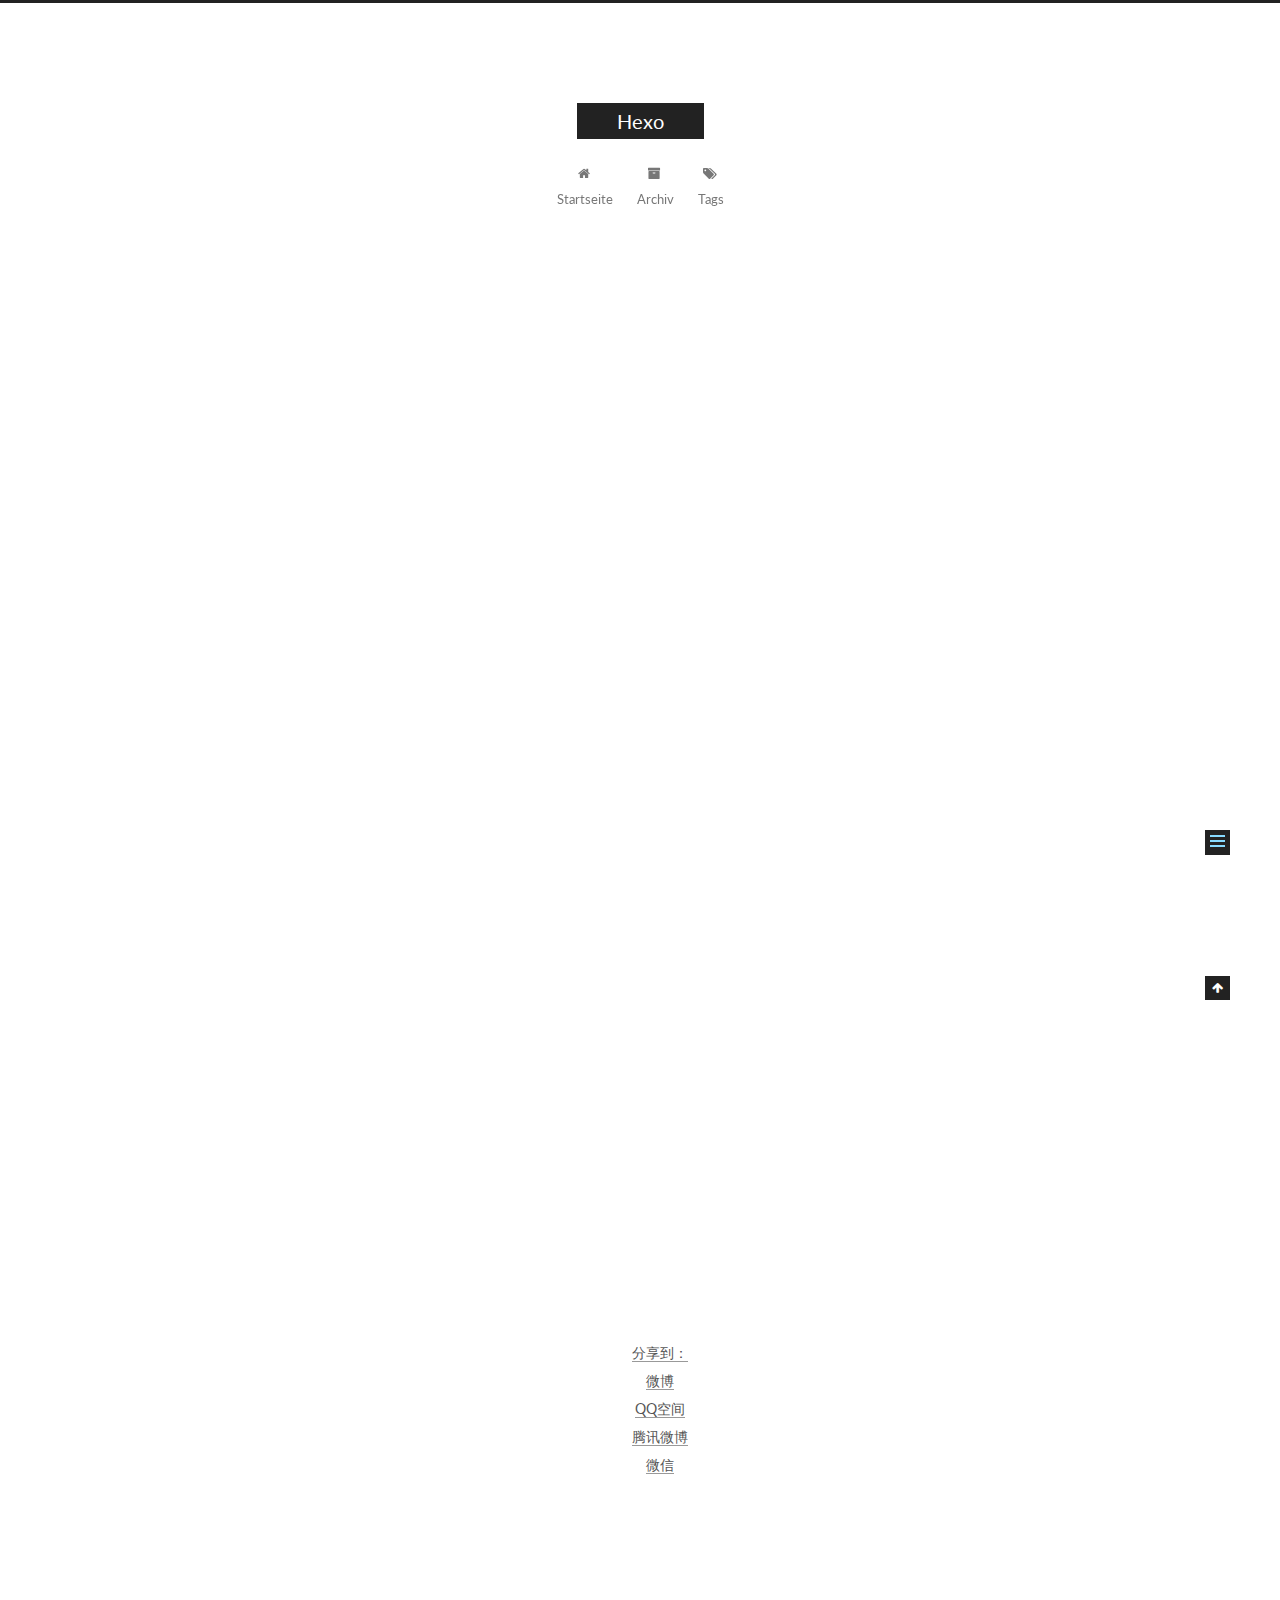
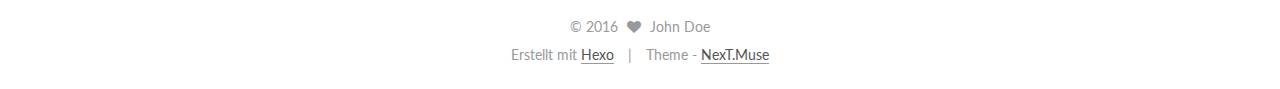
<file: 2016/05/31/hello-world/index.html>
<!doctype html>



  


<html class="theme-next muse use-motion">
<head>
  <meta charset="UTF-8"/>
<meta http-equiv="X-UA-Compatible" content="IE=edge,chrome=1" />
<meta name="viewport" content="width=device-width, initial-scale=1, maximum-scale=1"/>



<meta http-equiv="Cache-Control" content="no-transform" />
<meta http-equiv="Cache-Control" content="no-siteapp" />












  
  
  <link href="/vendors/fancybox/source/jquery.fancybox.css?v=2.1.5" rel="stylesheet" type="text/css" />




  
  
  
  

  
    
    
  

  

  

  

  

  
    
    
    <link href="//fonts.googleapis.com/css?family=Lato:300,300italic,400,400italic,700,700italic&subset=latin,latin-ext" rel="stylesheet" type="text/css">
  






<link href="/vendors/font-awesome/css/font-awesome.min.css?v=4.4.0" rel="stylesheet" type="text/css" />

<link href="/css/main.css?v=5.0.1" rel="stylesheet" type="text/css" />


  <meta name="keywords" content="Hexo, NexT" />








  <link rel="shortcut icon" type="image/x-icon" href="/favicon.ico?v=5.0.1" />






<meta name="description" content="Welcome to Hexo! This is your very first post. Check documentation for more info. If you get any problems when using Hexo, you can find the answer in troubleshooting or you can ask me on GitHub.
Quick">
<meta property="og:type" content="article">
<meta property="og:title" content="Hello World">
<meta property="og:url" content="http://yoursite.com/2016/05/31/hello-world/index.html">
<meta property="og:site_name" content="Hexo">
<meta property="og:description" content="Welcome to Hexo! This is your very first post. Check documentation for more info. If you get any problems when using Hexo, you can find the answer in troubleshooting or you can ask me on GitHub.
Quick">
<meta property="og:updated_time" content="2016-05-29T14:45:52.000Z">
<meta name="twitter:card" content="summary">
<meta name="twitter:title" content="Hello World">
<meta name="twitter:description" content="Welcome to Hexo! This is your very first post. Check documentation for more info. If you get any problems when using Hexo, you can find the answer in troubleshooting or you can ask me on GitHub.
Quick">



<script type="text/javascript" id="hexo.configuration">
  var NexT = window.NexT || {};
  var CONFIG = {
    scheme: 'Muse',
    sidebar: {"position":"left","display":"post"},
    fancybox: true,
    motion: true,
    duoshuo: {
      userId: 0,
      author: 'Author'
    }
  };
</script>

  <title> Hello World | Hexo </title>
</head>

<body itemscope itemtype="http://schema.org/WebPage" lang="">

  










  
  
    
  

  <div class="container one-collumn sidebar-position-left page-post-detail ">
    <div class="headband"></div>

    <header id="header" class="header" itemscope itemtype="http://schema.org/WPHeader">
      <div class="header-inner"><div class="site-meta ">
  

  <div class="custom-logo-site-title">
    <a href="/"  class="brand" rel="start">
      <span class="logo-line-before"><i></i></span>
      <span class="site-title">Hexo</span>
      <span class="logo-line-after"><i></i></span>
    </a>
  </div>
  <p class="site-subtitle"></p>
</div>

<div class="site-nav-toggle">
  <button>
    <span class="btn-bar"></span>
    <span class="btn-bar"></span>
    <span class="btn-bar"></span>
  </button>
</div>

<nav class="site-nav">
  

  
    <ul id="menu" class="menu">
      
        
        <li class="menu-item menu-item-home">
          <a href="/" rel="section">
            
              <i class="menu-item-icon fa fa-fw fa-home"></i> <br />
            
            Startseite
          </a>
        </li>
      
        
        <li class="menu-item menu-item-archives">
          <a href="/archives" rel="section">
            
              <i class="menu-item-icon fa fa-fw fa-archive"></i> <br />
            
            Archiv
          </a>
        </li>
      
        
        <li class="menu-item menu-item-tags">
          <a href="/tags" rel="section">
            
              <i class="menu-item-icon fa fa-fw fa-tags"></i> <br />
            
            Tags
          </a>
        </li>
      

      
    </ul>
  

  
</nav>

 </div>
    </header>

    <main id="main" class="main">
      <div class="main-inner">
        <div class="content-wrap">
          <div id="content" class="content">
            

  <div id="posts" class="posts-expand">
    

  
  

  
  
  

  <article class="post post-type-normal " itemscope itemtype="http://schema.org/Article">

    
      <header class="post-header">

        
        
          <h1 class="post-title" itemprop="name headline">
            
            
              
                Hello World
              
            
          </h1>
        

        <div class="post-meta">
          <span class="post-time">
            <span class="post-meta-item-icon">
              <i class="fa fa-calendar-o"></i>
            </span>
            <span class="post-meta-item-text">Veröffentlicht am</span>
            <time itemprop="dateCreated" datetime="2016-05-31T22:03:31+08:00" content="2016-05-31">
              2016-05-31
            </time>
          </span>

          

          
            
              <span class="post-comments-count">
                &nbsp; | &nbsp;
                <a href="/2016/05/31/hello-world/#comments" itemprop="discussionUrl">
                  <span class="post-comments-count ds-thread-count" data-thread-key="2016/05/31/hello-world/" itemprop="commentsCount"></span>
                </a>
              </span>
            
          

          

          
          

          
        </div>
      </header>
    


    <div class="post-body" itemprop="articleBody">

      
      

      
        <p>Welcome to <a href="https://hexo.io/" target="_blank" rel="external">Hexo</a>! This is your very first post. Check <a href="https://hexo.io/docs/" target="_blank" rel="external">documentation</a> for more info. If you get any problems when using Hexo, you can find the answer in <a href="https://hexo.io/docs/troubleshooting.html" target="_blank" rel="external">troubleshooting</a> or you can ask me on <a href="https://github.com/hexojs/hexo/issues" target="_blank" rel="external">GitHub</a>.</p>
<h2 id="Quick-Start"><a href="#Quick-Start" class="headerlink" title="Quick Start"></a>Quick Start</h2><h3 id="Create-a-new-post"><a href="#Create-a-new-post" class="headerlink" title="Create a new post"></a>Create a new post</h3><figure class="highlight bash"><table><tr><td class="gutter"><pre><span class="line">1</span><br></pre></td><td class="code"><pre><span class="line">$ hexo new <span class="string">"My New Post"</span></span><br></pre></td></tr></table></figure>
<p>More info: <a href="https://hexo.io/docs/writing.html" target="_blank" rel="external">Writing</a></p>
<h3 id="Run-server"><a href="#Run-server" class="headerlink" title="Run server"></a>Run server</h3><figure class="highlight bash"><table><tr><td class="gutter"><pre><span class="line">1</span><br></pre></td><td class="code"><pre><span class="line">$ hexo server</span><br></pre></td></tr></table></figure>
<p>More info: <a href="https://hexo.io/docs/server.html" target="_blank" rel="external">Server</a></p>
<h3 id="Generate-static-files"><a href="#Generate-static-files" class="headerlink" title="Generate static files"></a>Generate static files</h3><figure class="highlight bash"><table><tr><td class="gutter"><pre><span class="line">1</span><br></pre></td><td class="code"><pre><span class="line">$ hexo generate</span><br></pre></td></tr></table></figure>
<p>More info: <a href="https://hexo.io/docs/generating.html" target="_blank" rel="external">Generating</a></p>
<h3 id="Deploy-to-remote-sites"><a href="#Deploy-to-remote-sites" class="headerlink" title="Deploy to remote sites"></a>Deploy to remote sites</h3><figure class="highlight bash"><table><tr><td class="gutter"><pre><span class="line">1</span><br></pre></td><td class="code"><pre><span class="line">$ hexo deploy</span><br></pre></td></tr></table></figure>
<p>More info: <a href="https://hexo.io/docs/deployment.html" target="_blank" rel="external">Deployment</a></p>

      
    </div>

    <div>
      
        
      
    </div>

    <div>
      
        

      
    </div>

    <footer class="post-footer">
      

      

      
      
    </footer>
  </article>



    <div class="post-spread">
      
        <div class="ds-share flat" data-thread-key="2016/05/31/hello-world/"
     data-title="Hello World"
     data-content=""
     data-url="http://yoursite.com/2016/05/31/hello-world/">
  <div class="ds-share-inline">
    <ul  class="ds-share-icons-16">

      <li data-toggle="ds-share-icons-more"><a class="ds-more" href="javascript:void(0);">分享到：</a></li>
      <li><a class="ds-weibo" href="javascript:void(0);" data-service="weibo">微博</a></li>
      <li><a class="ds-qzone" href="javascript:void(0);" data-service="qzone">QQ空间</a></li>
      <li><a class="ds-qqt" href="javascript:void(0);" data-service="qqt">腾讯微博</a></li>
      <li><a class="ds-wechat" href="javascript:void(0);" data-service="wechat">微信</a></li>

    </ul>
    <div class="ds-share-icons-more">
    </div>
  </div>
</div>
      
    </div>
  </div>


          </div>
          


          
  <div class="comments" id="comments">
    
      <div class="ds-thread" data-thread-key="2016/05/31/hello-world/"
           data-title="Hello World" data-url="http://yoursite.com/2016/05/31/hello-world/">
      </div>
    
  </div>


        </div>
        
          
  
  <div class="sidebar-toggle">
    <div class="sidebar-toggle-line-wrap">
      <span class="sidebar-toggle-line sidebar-toggle-line-first"></span>
      <span class="sidebar-toggle-line sidebar-toggle-line-middle"></span>
      <span class="sidebar-toggle-line sidebar-toggle-line-last"></span>
    </div>
  </div>

  <aside id="sidebar" class="sidebar">
    <div class="sidebar-inner">

      

      
        <ul class="sidebar-nav motion-element">
          <li class="sidebar-nav-toc sidebar-nav-active" data-target="post-toc-wrap" >
            Inhaltsverzeichnis
          </li>
          <li class="sidebar-nav-overview" data-target="site-overview">
            Übersicht
          </li>
        </ul>
      

      <section class="site-overview sidebar-panel ">
        <div class="site-author motion-element" itemprop="author" itemscope itemtype="http://schema.org/Person">
          <img class="site-author-image" itemprop="image"
               src="/images/avatar.gif"
               alt="John Doe" />
          <p class="site-author-name" itemprop="name">John Doe</p>
          <p class="site-description motion-element" itemprop="description"></p>
        </div>
        <nav class="site-state motion-element">
          <div class="site-state-item site-state-posts">
            <a href="/archives">
              <span class="site-state-item-count">1</span>
              <span class="site-state-item-name">Artikel</span>
            </a>
          </div>

          

          

        </nav>

        

        <div class="links-of-author motion-element">
          
        </div>

        
        

        
        

      </section>

      
        <section class="post-toc-wrap motion-element sidebar-panel sidebar-panel-active">
          <div class="post-toc">
            
              
            
            
              <div class="post-toc-content"><ol class="nav"><li class="nav-item nav-level-2"><a class="nav-link" href="#Quick-Start"><span class="nav-number">1.</span> <span class="nav-text">Quick Start</span></a><ol class="nav-child"><li class="nav-item nav-level-3"><a class="nav-link" href="#Create-a-new-post"><span class="nav-number">1.1.</span> <span class="nav-text">Create a new post</span></a></li><li class="nav-item nav-level-3"><a class="nav-link" href="#Run-server"><span class="nav-number">1.2.</span> <span class="nav-text">Run server</span></a></li><li class="nav-item nav-level-3"><a class="nav-link" href="#Generate-static-files"><span class="nav-number">1.3.</span> <span class="nav-text">Generate static files</span></a></li><li class="nav-item nav-level-3"><a class="nav-link" href="#Deploy-to-remote-sites"><span class="nav-number">1.4.</span> <span class="nav-text">Deploy to remote sites</span></a></li></ol></li></ol></div>
            
          </div>
        </section>
      

    </div>
  </aside>


        
      </div>
    </main>

    <footer id="footer" class="footer">
      <div class="footer-inner">
        <div class="copyright" >
  
  &copy; 
  <span itemprop="copyrightYear">2016</span>
  <span class="with-love">
    <i class="fa fa-heart"></i>
  </span>
  <span class="author" itemprop="copyrightHolder">John Doe</span>
</div>

<div class="powered-by">
  Erstellt mit  <a class="theme-link" href="http://hexo.io">Hexo</a>
</div>

<div class="theme-info">
  Theme -
  <a class="theme-link" href="https://github.com/iissnan/hexo-theme-next">
    NexT.Muse
  </a>
</div>

        

        
      </div>
    </footer>

    <div class="back-to-top">
      <i class="fa fa-arrow-up"></i>
    </div>
  </div>

  

<script type="text/javascript">
  if (Object.prototype.toString.call(window.Promise) !== '[object Function]') {
    window.Promise = null;
  }
</script>









  



  
  <script type="text/javascript" src="/vendors/jquery/index.js?v=2.1.3"></script>

  
  <script type="text/javascript" src="/vendors/fastclick/lib/fastclick.min.js?v=1.0.6"></script>

  
  <script type="text/javascript" src="/vendors/jquery_lazyload/jquery.lazyload.js?v=1.9.7"></script>

  
  <script type="text/javascript" src="/vendors/velocity/velocity.min.js?v=1.2.1"></script>

  
  <script type="text/javascript" src="/vendors/velocity/velocity.ui.min.js?v=1.2.1"></script>

  
  <script type="text/javascript" src="/vendors/fancybox/source/jquery.fancybox.pack.js?v=2.1.5"></script>


  


  <script type="text/javascript" src="/js/src/utils.js?v=5.0.1"></script>

  <script type="text/javascript" src="/js/src/motion.js?v=5.0.1"></script>



  
  

  
  <script type="text/javascript" src="/js/src/scrollspy.js?v=5.0.1"></script>
<script type="text/javascript" src="/js/src/post-details.js?v=5.0.1"></script>



  


  <script type="text/javascript" src="/js/src/bootstrap.js?v=5.0.1"></script>



  

  
    
  

  <script type="text/javascript">
    var duoshuoQuery = {short_name:"lierben"};
    (function() {
      var ds = document.createElement('script');
      ds.type = 'text/javascript';ds.async = true;
      ds.id = 'duoshuo-script';
      ds.src = (document.location.protocol == 'https:' ? 'https:' : 'http:') + '//static.duoshuo.com/embed.js';
      ds.charset = 'UTF-8';
      (document.getElementsByTagName('head')[0]
      || document.getElementsByTagName('body')[0]).appendChild(ds);
    })();
  </script>

  
    
  






  
  
  

  

  

</body>
</html>
</file>
<file: css/main.css>
/* normalize.css v3.0.2 | MIT License | git.io/normalize */
html {
  font-family: sans-serif; /* 1 */
  -ms-text-size-adjust: 100%; /* 2 */
  -webkit-text-size-adjust: 100%; /* 2 */
}
body {
  margin: 0;
}
article,
aside,
details,
figcaption,
figure,
footer,
header,
hgroup,
main,
menu,
nav,
section,
summary {
  display: block;
}
audio,
canvas,
progress,
video {
  display: inline-block; /* 1 */
  vertical-align: baseline; /* 2 */
}
audio:not([controls]) {
  display: none;
  height: 0;
}
[hidden],
template {
  display: none;
}
a {
  background-color: transparent;
}
a:active,
a:hover {
  outline: 0;
}
abbr[title] {
  border-bottom: 1px dotted;
}
b,
strong {
  font-weight: bold;
}
dfn {
  font-style: italic;
}
h1 {
  font-size: 2em;
  margin: 0.67em 0;
}
mark {
  background: #ff0;
  color: #000;
}
small {
  font-size: 80%;
}
sub,
sup {
  font-size: 75%;
  line-height: 0;
  position: relative;
  vertical-align: baseline;
}
sup {
  top: -0.5em;
}
sub {
  bottom: -0.25em;
}
img {
  border: 0;
}
svg:not(:root) {
  overflow: hidden;
}
figure {
  margin: 1em 40px;
}
hr {
  -moz-box-sizing: content-box;
  box-sizing: content-box;
  height: 0;
}
pre {
  overflow: auto;
}
code,
kbd,
pre,
samp {
  font-family: monospace, monospace;
  font-size: 1em;
}
button,
input,
optgroup,
select,
textarea {
  color: inherit; /* 1 */
  font: inherit; /* 2 */
  margin: 0; /* 3 */
}
button {
  overflow: visible;
}
button,
select {
  text-transform: none;
}
button,
html input[type="button"],
input[type="reset"],
input[type="submit"] {
  -webkit-appearance: button; /* 2 */
  cursor: pointer; /* 3 */
}
button[disabled],
html input[disabled] {
  cursor: default;
}
button::-moz-focus-inner,
input::-moz-focus-inner {
  border: 0;
  padding: 0;
}
input {
  line-height: normal;
}
input[type="checkbox"],
input[type="radio"] {
  box-sizing: border-box; /* 1 */
  padding: 0; /* 2 */
}
input[type="number"]::-webkit-inner-spin-button,
input[type="number"]::-webkit-outer-spin-button {
  height: auto;
}
input[type="search"] {
  -webkit-appearance: textfield; /* 1 */
  -moz-box-sizing: content-box;
  -webkit-box-sizing: content-box; /* 2 */
  box-sizing: content-box;
}
input[type="search"]::-webkit-search-cancel-button,
input[type="search"]::-webkit-search-decoration {
  -webkit-appearance: none;
}
fieldset {
  border: 1px solid #c0c0c0;
  margin: 0 2px;
  padding: 0.35em 0.625em 0.75em;
}
legend {
  border: 0; /* 1 */
  padding: 0; /* 2 */
}
textarea {
  overflow: auto;
}
optgroup {
  font-weight: bold;
}
table {
  border-collapse: collapse;
  border-spacing: 0;
}
td,
th {
  padding: 0;
}
::selection {
  background: #262a30;
  color: #fff;
}
body {
  position: relative;
  font-family: 'Lato', "PingFang SC", "Microsoft YaHei", sans-serif;
  font-size: 14px;
  line-height: 2;
  color: #555;
  background: #fff;
}
@media (max-width: 767px) {
  body {
    padding-right: 0 !important;
  }
}
@media (min-width: 768px) and (max-width: 991px) {
  body {
    padding-right: 0 !important;
  }
}
@media (min-width: 1600px) {
  body {
    font-size: 16px;
  }
}
h1,
h2,
h3,
h4,
h5,
h6 {
  margin: 0;
  padding: 0;
  font-weight: bold;
  line-height: 1.5;
  font-family: 'Lato', "PingFang SC", "Microsoft YaHei", sans-serif;
}
h2,
h3,
h4,
h5,
h6 {
  margin: 20px 0 15px;
}
h1 {
  font-size: 22px;
}
@media (max-width: 767px) {
  h1 {
    font-size: 18px;
  }
}
h2 {
  font-size: 20px;
}
@media (max-width: 767px) {
  h2 {
    font-size: 16px;
  }
}
h3 {
  font-size: 18px;
}
@media (max-width: 767px) {
  h3 {
    font-size: 14px;
  }
}
h4 {
  font-size: 16px;
}
@media (max-width: 767px) {
  h4 {
    font-size: 12px;
  }
}
h5 {
  font-size: 14px;
}
@media (max-width: 767px) {
  h5 {
    font-size: 10px;
  }
}
h6 {
  font-size: 12px;
}
@media (max-width: 767px) {
  h6 {
    font-size: 8px;
  }
}
p {
  margin: 0 0 25px 0;
}
a {
  color: #555;
  text-decoration: none;
  border-bottom: 1px solid #999;
  word-wrap: break-word;
}
a:hover {
  color: #222;
  border-bottom-color: #222;
}
ul {
  list-style: none;
}
blockquote {
  margin: 0;
  padding: 0;
}
img {
  display: block;
  margin: auto;
  max-width: 100%;
  height: auto;
}
hr {
  margin: 40px 0;
  height: 3px;
  border: none;
  background-color: #ddd;
  background-image: repeating-linear-gradient(-45deg, #fff, #fff 4px, transparent 4px, transparent 8px);
}
blockquote {
  padding: 0 15px;
  color: #666;
  border-left: 4px solid #ddd;
}
blockquote cite::before {
  content: "-";
  padding: 0 5px;
}
dt {
  font-weight: 700;
}
dd {
  margin: 0;
  padding: 0;
}
.text-left {
  text-align: left;
}
.text-center {
  text-align: center;
}
.text-right {
  text-align: right;
}
.text-justify {
  text-align: justify;
}
.text-nowrap {
  white-space: nowrap;
}
.text-lowercase {
  text-transform: lowercase;
}
.text-uppercase {
  text-transform: uppercase;
}
.text-capitalize {
  text-transform: capitalize;
}
.center-block {
  display: block;
  margin-left: auto;
  margin-right: auto;
}
.clearfix:before,
.clearfix:after {
  content: " ";
  display: table;
}
.clearfix:after {
  clear: both;
}
.pullquote {
  width: 45%;
}
.pullquote.left {
  float: left;
  margin-left: 5px;
  margin-right: 10px;
}
.pullquote.right {
  float: right;
  margin-left: 10px;
  margin-right: 5px;
}
.affix.affix.affix {
  position: fixed;
}
.translation {
  margin-top: -20px;
  font-size: 14px;
  color: #999;
}
.scrollbar-measure {
  width: 100px;
  height: 100px;
  overflow: scroll;
  position: absolute;
  top: -9999px;
}
.use-motion .motion-element {
  opacity: 0;
}
#local-search-input {
  padding: 3px;
  border: none;
  text-indent: 14px;
  border-radius: 0;
  width: 140px;
  outline: none;
  border-bottom: 1px solid #999;
  background: inherit;
  opacity: 0.5;
}
#local-search-input:focus {
  opacity: 1;
}
.search-icon {
  position: absolute;
  top: 9px;
}
table {
  margin: 20px 0;
  width: 100%;
  border-collapse: collapse;
  border-spacing: 0;
  border: 1px solid #ddd;
  font-size: 14px;
  table-layout: fixed;
  word-wrap: break-all;
}
table>tbody>tr:nth-of-type(odd) {
  background-color: #f9f9f9;
}
table>tbody>tr:hover {
  background-color: #f5f5f5;
}
caption,
th,
td {
  padding: 8px;
  text-align: left;
  vertical-align: middle;
  font-weight: normal;
}
th,
td {
  border-bottom: 3px solid #ddd;
  border-right: 1px solid #eee;
}
th {
  padding-bottom: 10px;
  font-weight: 700;
}
td {
  border-bottom-width: 1px;
}
html,
body {
  height: 100%;
}
.container {
  position: relative;
  min-height: 100%;
}
.header-inner {
  margin: 0 auto;
  padding: 100px 0 70px;
  width: 700px;
}
@media (min-width: 1600px) {
  .container .header-inner {
    width: 900px;
  }
}
.main {
  padding-bottom: 150px;
}
.main-inner {
  margin: 0 auto;
  width: 700px;
}
@media (min-width: 1600px) {
  .container .main-inner {
    width: 900px;
  }
}
.footer {
  position: absolute;
  left: 0;
  bottom: 0;
  width: 100%;
  min-height: 50px;
}
.footer-inner {
  box-sizing: border-box;
  margin: 20px auto;
  width: 700px;
}
@media (min-width: 1600px) {
  .container .footer-inner {
    width: 900px;
  }
}
pre,
.highlight {
  overflow: auto;
  margin: 20px 0;
  padding: 15px;
  font-size: 13px;
  color: #4d4d4c;
  background: #f7f7f7;
  line-height: 1.6;
}
pre,
code {
  font-family: consolas, Menlo, "PingFang SC", "Microsoft YaHei", monospace;
}
code {
  padding: 2px 4px;
  word-break: break-all;
  color: #555;
  background: #eee;
  border-radius: 4px;
  font-size: 13px;
}
pre code {
  padding: 0;
  color: #4d4d4c;
  background: none;
  text-shadow: none;
}
.highlight pre {
  border: none;
  margin: 0;
  padding: 1px;
}
.highlight table {
  margin: 0;
  width: auto;
  border: none;
}
.highlight td {
  border: none;
  padding: 0;
}
.highlight figcaption {
  font-size: 1em;
  color: #4d4d4c;
  line-height: 1em;
  margin-bottom: 1em;
}
.highlight figcaption:before,
.highlight figcaption:after {
  content: " ";
  display: table;
}
.highlight figcaption:after {
  clear: both;
}
.highlight figcaption a {
  float: right;
  color: #4d4d4c;
}
.highlight figcaption a:hover {
  border-bottom-color: #4d4d4c;
}
.highlight .gutter pre {
  color: #666;
  text-align: right;
  padding-right: 20px;
}
.highlight .line {
  height: 20px;
}
.gist table {
  width: auto;
}
.gist table td {
  border: none;
}
pre .comment {
  color: #8e908c;
}
pre .variable,
pre .attribute,
pre .tag,
pre .regexp,
pre .ruby .constant,
pre .xml .tag .title,
pre .xml .pi,
pre .xml .doctype,
pre .html .doctype,
pre .css .id,
pre .css .class,
pre .css .pseudo {
  color: #c82829;
}
pre .number,
pre .preprocessor,
pre .built_in,
pre .literal,
pre .params,
pre .constant,
pre .command {
  color: #f5871f;
}
pre .ruby .class .title,
pre .css .rules .attribute,
pre .string,
pre .value,
pre .inheritance,
pre .header,
pre .ruby .symbol,
pre .xml .cdata,
pre .special,
pre .number,
pre .formula {
  color: #718c00;
}
pre .title,
pre .css .hexcolor {
  color: #3e999f;
}
pre .function,
pre .python .decorator,
pre .python .title,
pre .ruby .function .title,
pre .ruby .title .keyword,
pre .perl .sub,
pre .javascript .title,
pre .coffeescript .title {
  color: #4271ae;
}
pre .keyword,
pre .javascript .function {
  color: #8959a8;
}
.full-image.full-image.full-image {
  border: none;
  max-width: 100%;
  width: auto;
  margin: 20px auto;
}
@media (min-width: 992px) {
  .full-image.full-image.full-image {
    max-width: none;
    width: 126%;
    margin: 0 -13%;
  }
}
.blockquote-center,
.page-home .post-type-quote blockquote,
.page-post-detail .post-type-quote blockquote {
  position: relative;
  margin: 40px 0;
  padding: 0;
  border-left: none;
  text-align: center;
}
.blockquote-center::before,
.page-home .post-type-quote blockquote::before,
.page-post-detail .post-type-quote blockquote::before,
.blockquote-center::after,
.page-home .post-type-quote blockquote::after,
.page-post-detail .post-type-quote blockquote::after {
  position: absolute;
  content: ' ';
  display: block;
  width: 100%;
  height: 24px;
  opacity: 0.2;
  background-repeat: no-repeat;
  background-position: 0 -6px;
  background-size: 22px 22px;
}
.blockquote-center::before,
.page-home .post-type-quote blockquote::before,
.page-post-detail .post-type-quote blockquote::before {
  top: -20px;
  background-image: url("../images/quote-l.svg");
  border-top: 1px solid #ccc;
}
.blockquote-center::after,
.page-home .post-type-quote blockquote::after,
.page-post-detail .post-type-quote blockquote::after {
  bottom: -20px;
  background-image: url("../images/quote-r.svg");
  border-bottom: 1px solid #ccc;
  background-position: 100% 8px;
}
.blockquote-center p,
.page-home .post-type-quote blockquote p,
.page-post-detail .post-type-quote blockquote p,
.blockquote-center div,
.page-home .post-type-quote blockquote div,
.page-post-detail .post-type-quote blockquote div {
  text-align: center;
}
.post .post-body .group-picture img {
  box-sizing: border-box;
  padding: 0 3px;
  border: none;
}
.post .group-picture-row {
  overflow: hidden;
  margin-top: 6px;
}
.post .group-picture-row:first-child {
  margin-top: 0;
}
.post .group-picture-column {
  float: left;
}
.page-post-detail .post-body .group-picture-column {
  float: none;
  margin-top: 10px;
  width: auto !important;
}
.page-post-detail .post-body .group-picture-column img {
  margin: 0 auto;
}
.page-archive .group-picture-container {
  overflow: hidden;
}
.page-archive .group-picture-row {
  float: left;
}
.page-archive .group-picture-row:first-child {
  margin-top: 6px;
}
.page-archive .group-picture-column {
  max-width: 150px;
  max-height: 150px;
}
.btn {
  display: inline-block;
  padding: 0 20px;
  font-size: 14px;
  color: #fff;
  background: #222;
  border: 2px solid #222;
  text-decoration: none;
  border-radius: 0;
  transition-property: background-color;
  transition-duration: 0.2s;
  transition-timing-function: ease-in-out;
  transition-delay: 0s;
}
.btn:hover,
.post-more-link .btn:hover {
  border-color: #222;
  color: #222;
  background: #fff;
}
.btn-bar {
  display: block;
  width: 22px;
  height: 2px;
  background: #555;
  border-radius: 1px;
}
.btn-bar+.btn-bar {
  margin-top: 4px;
}
.pagination {
  margin: 120px 0 40px;
  text-align: center;
  border-top: 1px solid #eee;
}
.page-number-basic,
.pagination .prev,
.pagination .next,
.pagination .page-number,
.pagination .space {
  display: inline-block;
  position: relative;
  top: -1px;
  margin: 0 10px;
  padding: 0 10px;
  line-height: 30px;
}
@media (max-width: 767px) {
  .page-number-basic,
  .pagination .prev,
  .pagination .next,
  .pagination .page-number,
  .pagination .space {
    margin: 0 5px;
  }
}
.pagination .prev,
.pagination .next,
.pagination .page-number {
  border-bottom: 0;
  border-top: 1px solid #eee;
  transition-property: border-color;
  transition-duration: 0.2s;
  transition-timing-function: ease-in-out;
  transition-delay: 0s;
}
.pagination .prev:hover,
.pagination .next:hover,
.pagination .page-number:hover {
  border-top-color: #222;
}
.pagination .space {
  padding: 0;
  margin: 0;
}
.pagination .prev {
  margin-left: 0;
}
.pagination .next {
  margin-right: 0;
}
.pagination .page-number.current {
  color: #fff;
  background: #ccc;
  border-top-color: #ccc;
}
@media (max-width: 767px) {
  .pagination {
    border-top: none;
  }
  .pagination .prev,
  .pagination .next,
  .pagination .page-number {
    margin-bottom: 10px;
    border-top: 0;
    border-bottom: 1px solid #eee;
  }
  .pagination .prev:hover,
  .pagination .next:hover,
  .pagination .page-number:hover {
    border-bottom-color: #222;
  }
}
.comments {
  margin: 60px 20px 0;
}
.tag-cloud {
  text-align: center;
}
.tag-cloud a {
  display: inline-block;
  margin: 10px;
}
.back-to-top {
  box-sizing: border-box;
  position: fixed;
  bottom: -100px;
  right: 50px;
  z-index: 1050;
  padding: 0 6px;
  width: 25px;
  background: #222;
  font-size: 12px;
  opacity: 1;
  color: #fff;
  cursor: pointer;
  text-align: center;
  -webkit-transform: translateZ(0);
  transition-property: bottom;
  transition-duration: 0.2s;
  transition-timing-function: ease-in-out;
  transition-delay: 0s;
}
@media (max-width: 767px) {
  .back-to-top {
    display: none;
  }
}
@media (min-width: 768px) and (max-width: 991px) {
  .back-to-top {
    display: none;
  }
}
.back-to-top.back-to-top-on {
  bottom: 19px;
}
.header {
  background: #fff;
}
.header-inner {
  position: relative;
}
.headband {
  height: 3px;
  background: #222;
}
.site-meta {
  margin: 0;
  text-align: center;
}
@media (max-width: 767px) {
  .site-meta {
    text-align: center;
  }
}
.brand {
  position: relative;
  display: inline-block;
  padding: 0 40px;
  color: #fff;
  background: #222;
  border-bottom: none;
}
.brand:hover {
  color: #fff;
}
.logo {
  display: inline-block;
  margin-right: 5px;
  line-height: 36px;
  vertical-align: top;
}
.site-title {
  display: inline-block;
  vertical-align: top;
  line-height: 36px;
  font-size: 20px;
  font-weight: normal;
  font-family: 'Lato', "PingFang SC", "Microsoft YaHei", sans-serif;
}
.site-subtitle {
  margin-top: 10px;
  font-size: 13px;
  color: #999;
}
.use-motion .brand {
  opacity: 0;
}
.use-motion .logo,
.use-motion .site-title,
.use-motion .site-subtitle {
  opacity: 0;
  position: relative;
  top: -10px;
}
.site-nav-toggle {
  display: none;
  position: absolute;
  top: 10px;
  left: 10px;
}
@media (max-width: 767px) {
  .site-nav-toggle {
    display: block;
  }
}
.site-nav-toggle button {
  margin-top: 2px;
  padding: 9px 10px;
  background: transparent;
  border: none;
}
@media (max-width: 767px) {
  .site-nav {
    display: none;
    margin: 0 -10px;
    padding: 0 10px;
    clear: both;
    border-top: 1px solid #ddd;
  }
}
@media (min-width: 768px) and (max-width: 991px) {
  .site-nav {
    display: block !important;
  }
}
@media (min-width: 992px) {
  .site-nav {
    display: block !important;
  }
}
.menu {
  margin-top: 20px;
  padding-left: 0;
  text-align: center;
}
.menu .menu-item {
  display: inline-block;
  margin: 0 10px;
}
@media screen and (max-width: 767px) {
  .menu .menu-item {
    margin-top: 10px;
  }
}
.menu .menu-item a {
  display: block;
  font-size: 13px;
  text-transform: capitalize;
  line-height: inherit;
  border-bottom: 1px solid transparent;
  transition-property: border-color;
  transition-duration: 0.2s;
  transition-timing-function: ease-in-out;
  transition-delay: 0s;
}
.menu .menu-item a:hover {
  border-bottom-color: #222;
}
.menu .menu-item .fa {
  margin-right: 5px;
}
.use-motion .menu-item {
  opacity: 0;
}
.post-body {
  font-family: 'Lato', "PingFang SC", "Microsoft YaHei", sans-serif;
}
@media (max-width: 767px) {
  .post-body {
    word-break: break-word;
  }
}
.post-body .fancybox img {
  display: block !important;
  margin: 0 auto;
  cursor: pointer;
  cursor: zoom-in;
  cursor: -webkit-zoom-in;
}
.post-body .image-caption,
.post-body .figure .caption {
  margin: 10px auto 15px;
  text-align: center;
  font-size: 14px;
  color: #999;
  font-weight: bold;
  line-height: 1;
}
.post-sticky-flag {
  display: inline-block;
  font-size: 16px;
  -ms-transform: rotate(30deg);
  -webkit-transform: rotate(30deg);
  -moz-transform: rotate(30deg);
  -ms-transform: rotate(30deg);
  -o-transform: rotate(30deg);
  transform: rotate(30deg);
}
.posts-expand {
  padding-top: 40px;
}
@media (max-width: 767px) {
  .posts-expand {
    margin: 0 20px;
  }
  .post-body pre,
  .post-body .highlight {
    padding: 10px;
  }
  .post-body pre .gutter pre,
  .post-body .highlight .gutter pre {
    padding-right: 10px;
  }
}
@media (min-width: 992px) {
  .posts-expand .post-body {
    text-align: justify;
  }
}
.posts-expand .post-body h2,
.posts-expand .post-body h3,
.posts-expand .post-body h4,
.posts-expand .post-body h5,
.posts-expand .post-body h6 {
  padding-top: 10px;
}
.posts-expand .post-body h2 .header-anchor,
.posts-expand .post-body h3 .header-anchor,
.posts-expand .post-body h4 .header-anchor,
.posts-expand .post-body h5 .header-anchor,
.posts-expand .post-body h6 .header-anchor {
  float: right;
  margin-left: 10px;
  color: #ccc;
  border-bottom-style: none;
  visibility: hidden;
}
.posts-expand .post-body h2 .header-anchor:hover,
.posts-expand .post-body h3 .header-anchor:hover,
.posts-expand .post-body h4 .header-anchor:hover,
.posts-expand .post-body h5 .header-anchor:hover,
.posts-expand .post-body h6 .header-anchor:hover {
  color: inherit;
}
.posts-expand .post-body h2:hover .header-anchor,
.posts-expand .post-body h3:hover .header-anchor,
.posts-expand .post-body h4:hover .header-anchor,
.posts-expand .post-body h5:hover .header-anchor,
.posts-expand .post-body h6:hover .header-anchor {
  visibility: visible;
}
.posts-expand .post-body ul li {
  list-style: circle;
}
.posts-expand .post-body img {
  box-sizing: border-box;
  margin: auto;
  padding: 3px;
  border: 1px solid #ddd;
}
.posts-expand .fancybox img {
  margin: 0 auto;
}
@media (max-width: 767px) {
  .posts-collapse {
    margin: 0 20px;
  }
  .posts-collapse .post-title,
  .posts-collapse .post-meta {
    display: block;
    width: auto;
    text-align: left;
  }
}
.posts-collapse {
  position: relative;
  z-index: 1010;
  margin-left: 55px;
}
.posts-collapse::after {
  content: " ";
  position: absolute;
  top: 20px;
  left: 0;
  margin-left: -2px;
  width: 4px;
  height: 100%;
  background: #f5f5f5;
  z-index: -1;
}
@media (max-width: 767px) {
  .posts-collapse {
    margin: 0 20px;
  }
}
.posts-collapse .collection-title {
  position: relative;
  margin: 60px 0;
}
.posts-collapse .collection-title h2 {
  margin-left: 20px;
}
.posts-collapse .collection-title small {
  color: #bbb;
}
.posts-collapse .collection-title::before {
  content: " ";
  position: absolute;
  left: 0;
  top: 50%;
  margin-left: -4px;
  margin-top: -4px;
  width: 8px;
  height: 8px;
  background: #bbb;
  border-radius: 50%;
}
.posts-collapse .post {
  margin: 30px 0;
}
.posts-collapse .post-header {
  position: relative;
  transition-duration: 0.2s;
  transition-timing-function: ease-in-out;
  transition-delay: 0s;
  transition-property: border;
  border-bottom: 1px dashed #ccc;
}
.posts-collapse .post-header::before {
  content: " ";
  position: absolute;
  left: 0;
  top: 12px;
  width: 6px;
  height: 6px;
  margin-left: -4px;
  background: #bbb;
  border-radius: 50%;
  border: 1px solid #fff;
  transition-duration: 0.2s;
  transition-timing-function: ease-in-out;
  transition-delay: 0s;
  transition-property: background;
}
.posts-collapse .post-header:hover {
  border-bottom-color: #666;
}
.posts-collapse .post-header:hover::before {
  background: #222;
}
.posts-collapse .post-meta {
  position: absolute;
  font-size: 12px;
  left: 20px;
  top: 5px;
}
.posts-collapse .post-comments-count {
  display: none;
}
.posts-collapse .post-title {
  margin-left: 60px;
  font-size: 16px;
  font-weight: normal;
  line-height: inherit;
}
.posts-collapse .post-title::after {
  margin-left: 3px;
  opacity: 0.6;
}
.posts-collapse .post-title a {
  color: #666;
  border-bottom: none;
}
.page-home .post-type-quote .post-header,
.page-post-detail .post-type-quote .post-header,
.page-home .post-type-quote .post-tags,
.page-post-detail .post-type-quote .post-tags {
  display: none;
}
.posts-expand .post-title {
  font-size: 26px;
  text-align: center;
  word-break: break-word;
  font-weight: 400;
}
@media (max-width: 767px) {
  .posts-expand .post-title {
    font-size: 22px;
  }
}
.posts-expand .post-title-link {
  display: inline-block;
  position: relative;
  color: #555;
  border-bottom: none;
  line-height: 1.2;
  vertical-align: top;
}
.posts-expand .post-title-link::before {
  content: "";
  position: absolute;
  width: 100%;
  height: 2px;
  bottom: 0;
  left: 0;
  background-color: #000;
  visibility: hidden;
  -webkit-transform: scaleX(0);
  -moz-transform: scaleX(0);
  -ms-transform: scaleX(0);
  -o-transform: scaleX(0);
  transform: scaleX(0);
  transition-duration: 0.2s;
  transition-timing-function: ease-in-out;
  transition-delay: 0s;
}
.posts-expand .post-title-link:hover::before {
  visibility: visible;
  -webkit-transform: scaleX(1);
  -moz-transform: scaleX(1);
  -ms-transform: scaleX(1);
  -o-transform: scaleX(1);
  transform: scaleX(1);
}
.posts-expand .post-title-link .fa {
  font-size: 16px;
}
.posts-expand .post-meta {
  margin: 3px 0 60px 0;
  color: #999;
  font-family: 'Lato', "PingFang SC", "Microsoft YaHei", sans-serif;
  font-size: 12px;
  text-align: center;
}
.posts-expand .post-meta .post-category-list {
  display: inline-block;
  margin: 0;
  padding: 3px;
}
.posts-expand .post-meta .post-category-list-link {
  color: #999;
}
.post-meta-item-icon {
  display: none;
  margin-right: 3px;
}
@media (min-width: 768px) and (max-width: 991px) {
  .post-meta-item-icon {
    display: inline-block;
  }
}
@media (max-width: 767px) {
  .post-meta-item-icon {
    display: inline-block;
  }
}
@media (min-width: 768px) and (max-width: 991px) {
  .post-meta-item-text {
    display: none;
  }
}
@media (max-width: 767px) {
  .post-meta-item-text {
    display: none;
  }
}
@media (max-width: 767px) {
  .posts-expand .post-comments-count {
    display: none;
  }
}
.post-more-link {
  margin-top: 50px;
}
.post-more-link .btn {
  color: #fff;
  font-size: 14px;
  background: #222;
  border-radius: 0;
  line-height: 2;
}
.posts-expand .post-tags {
  margin-top: 40px;
  text-align: center;
}
.posts-expand .post-tags a {
  display: inline-block;
  margin-right: 10px;
  font-size: 13px;
}
.post-nav {
  overflow: hidden;
  margin-top: 60px;
  padding: 10px;
  white-space: nowrap;
  border-top: 1px solid #eee;
}
.post-nav-item {
  display: inline-block;
  width: 50%;
  white-space: normal;
}
.post-nav-item a {
  position: relative;
  display: inline-block;
  line-height: 25px;
  font-size: 14px;
  color: #555;
  border-bottom: none;
}
.post-nav-item a:hover {
  color: #222;
  border-bottom: none;
}
.post-nav-item a:active {
  top: 2px;
}
.post-nav-item a i {
  font-size: 12px;
}
.post-nav-prev {
  text-align: right;
}
.posts-expand .post-eof {
  display: block;
  margin: 80px auto 60px;
  width: 8%;
  height: 1px;
  background: #ccc;
  text-align: center;
}
.post:last-child .post-eof.post-eof.post-eof {
  display: none;
}
.post-gallery {
  display: table;
  table-layout: fixed;
  width: 100%;
  border-collapse: separate;
}
.post-gallery-row {
  display: table-row;
}
.post-gallery .post-gallery-img {
  display: table-cell;
  text-align: center;
  vertical-align: middle;
  border: none;
}
.post-gallery .post-gallery-img img {
  max-width: 100%;
  max-height: 100%;
  border: none;
}
.fancybox-close,
.fancybox-close:hover {
  border: none;
}
.sidebar {
  position: fixed;
  right: 0;
  top: 0;
  bottom: 0;
  width: 0;
  z-index: 1040;
  box-shadow: inset 0 2px 6px #000;
  background: #222;
  -webkit-transform: translateZ(0);
}
.sidebar a {
  color: #999;
  border-bottom-color: #555;
}
.sidebar a:hover {
  color: #eee;
}
@media (min-width: 768px) and (max-width: 991px) {
  .sidebar {
    display: none !important;
  }
}
@media (max-width: 767px) {
  .sidebar {
    display: none !important;
  }
}
.sidebar-inner {
  position: relative;
  padding: 20px 10px;
  color: #999;
  text-align: center;
}
.sidebar-toggle {
  position: fixed;
  right: 50px;
  bottom: 45px;
  width: 15px;
  height: 15px;
  padding: 5px;
  background: #222;
  line-height: 0;
  z-index: 1050;
  cursor: pointer;
  -webkit-transform: translateZ(0);
}
@media (min-width: 768px) and (max-width: 991px) {
  .sidebar-toggle {
    display: none;
  }
}
@media (max-width: 767px) {
  .sidebar-toggle {
    display: none;
  }
}
.sidebar-toggle-line {
  position: relative;
  display: inline-block;
  vertical-align: top;
  height: 2px;
  width: 100%;
  background: #fff;
  margin-top: 3px;
}
.sidebar-toggle-line:first-child {
  margin-top: 0;
}
.site-author-image {
  display: block;
  margin: 0 auto;
  padding: 2px;
  max-width: 96px;
  height: auto;
  border: 2px solid #333;
}
.site-author-name {
  margin: 5px 0 0;
  text-align: center;
  color: #f5f5f5;
  font-weight: normal;
}
.site-description {
  margin-top: 5px;
  text-align: center;
  font-size: 14px;
  color: #999;
}
.site-state {
  overflow: hidden;
  line-height: 1.4;
  white-space: nowrap;
  text-align: center;
}
.site-state-item {
  display: inline-block;
  padding: 0 15px;
  border-left: 1px solid #333;
}
.site-state-item:first-child {
  border-left: none;
}
.site-state-item a {
  border-bottom: none;
}
.site-state-item-count {
  display: block;
  text-align: center;
  color: inherit;
  font-weight: 600;
  font-size: 18px;
}
.site-state-item-name {
  font-size: 13px;
  color: inherit;
}
.feed-link {
  margin-top: 20px;
}
.feed-link a {
  display: inline-block;
  padding: 0 15px;
  color: #fc6423;
  border: 1px solid #fc6423;
  border-radius: 4px;
}
.feed-link a i {
  color: #fc6423;
  font-size: 14px;
}
.feed-link a:hover {
  color: #fff;
  background: #fc6423;
}
.feed-link a:hover i {
  color: #fff;
}
.links-of-author {
  margin-top: 20px;
}
.links-of-author a {
  display: inline-block;
  vertical-align: middle;
  margin-right: 10px;
  margin-bottom: 10px;
  border-bottom-color: #555;
  font-size: 13px;
}
.links-of-author a:before {
  display: inline-block;
  vertical-align: middle;
  margin-right: 3px;
  content: " ";
  width: 4px;
  height: 4px;
  border-radius: 50%;
  background: #900933;
}
.links-of-blogroll {
  font-size: 13px;
}
.links-of-blogroll-title {
  margin-top: 20px;
  font-size: 14px;
  font-weight: 600;
}
.links-of-blogroll-list {
  margin: 0;
  padding: 0;
}
.links-of-blogroll-item {
  padding: 2px 10px;
}
.sidebar-nav {
  margin: 0 0 20px;
  padding-left: 0;
}
.sidebar-nav li {
  display: inline-block;
  cursor: pointer;
  border-bottom: 1px solid transparent;
  font-size: 14px;
  color: #555;
}
.sidebar-nav li:hover {
  color: #f5f5f5;
}
.page-post-detail .sidebar-nav-toc {
  padding: 0 5px;
}
.page-post-detail .sidebar-nav-overview {
  margin-left: 10px;
}
.sidebar-nav .sidebar-nav-active {
  color: #87daff;
  border-bottom-color: #87daff;
}
.sidebar-nav .sidebar-nav-active:hover {
  color: #87daff;
}
.sidebar-panel {
  display: none;
}
.sidebar-panel-active {
  display: block;
}
.post-toc-empty {
  font-size: 14px;
  color: #666;
}
.post-toc-wrap {
  overflow: hidden;
}
.post-toc {
  overflow: auto;
}
.post-toc ol {
  margin: 0;
  padding: 0 2px 5px 10px;
  text-align: left;
  list-style: none;
  font-size: 14px;
}
.post-toc ol > ol {
  padding-left: 0;
}
.post-toc ol a {
  transition-duration: 0.2s;
  transition-timing-function: ease-in-out;
  transition-delay: 0s;
  transition-property: all;
  color: #999;
  border-bottom-color: #555;
}
.post-toc ol a:hover {
  color: #ccc;
  border-bottom-color: #ccc;
}
.post-toc .nav-item {
  overflow: hidden;
  text-overflow: ellipsis;
  white-space: nowrap;
  line-height: 1.8;
}
.post-toc .nav .nav-child {
  display: none;
}
.post-toc .nav .active > .nav-child {
  display: block;
}
.post-toc .nav .active-current > .nav-child {
  display: block;
}
.post-toc .nav .active-current > .nav-child > .nav-item {
  display: block;
}
.post-toc .nav .active > a {
  color: #87daff;
  border-bottom-color: #87daff;
}
.post-toc .nav .active-current > a {
  color: #87daff;
}
.post-toc .nav .active-current > a:hover {
  color: #87daff;
}
.footer {
  font-size: 14px;
  color: #999;
}
.footer img {
  border: none;
}
.footer-inner {
  text-align: center;
}
.with-love {
  display: inline-block;
  margin: 0 5px;
}
.powered-by,
.theme-info {
  display: inline-block;
}
.powered-by {
  margin-right: 10px;
}
.powered-by::after {
  content: "|";
  padding-left: 10px;
}
.cc-license {
  margin-top: 10px;
  text-align: center;
}
.cc-license .cc-opacity {
  opacity: 0.7;
  border-bottom: none;
}
.cc-license .cc-opacity:hover {
  opacity: 0.9;
}
.cc-license img {
  display: inline-block;
}
.theme-next #ds-thread #ds-reset {
  color: #555;
}
.theme-next #ds-thread #ds-reset .ds-replybox {
  margin-bottom: 30px;
}
.theme-next #ds-thread #ds-reset .ds-replybox .ds-avatar,
.theme-next #ds-reset .ds-avatar img {
  box-shadow: none;
}
.theme-next #ds-thread #ds-reset .ds-textarea-wrapper {
  border-color: #c7d4e1;
  background: none;
  border-top-right-radius: 3px;
  border-top-left-radius: 3px;
}
.theme-next #ds-thread #ds-reset .ds-textarea-wrapper textarea {
  height: 60px;
}
.theme-next #ds-reset .ds-rounded-top {
  border-radius: 0;
}
.theme-next #ds-thread #ds-reset .ds-post-toolbar {
  box-sizing: border-box;
  border: 1px solid #c7d4e1;
  background: #f6f8fa;
}
.theme-next #ds-thread #ds-reset .ds-post-options {
  height: 40px;
  border: none;
  background: none;
}
.theme-next #ds-thread #ds-reset .ds-toolbar-buttons {
  top: 11px;
}
.theme-next #ds-thread #ds-reset .ds-sync {
  top: 5px;
}
.theme-next #ds-thread #ds-reset .ds-post-button {
  top: 4px;
  right: 5px;
  width: 90px;
  height: 30px;
  border: 1px solid #c5ced7;
  border-radius: 3px;
  background-image: linear-gradient(#fbfbfc, #f5f7f9);
  color: #60676d;
}
.theme-next #ds-thread #ds-reset .ds-post-button:hover {
  background-position: 0 -30px;
  color: #60676d;
}
.theme-next #ds-thread #ds-reset .ds-comments-info {
  padding: 10px 0;
}
.theme-next #ds-thread #ds-reset .ds-sort {
  display: none;
}
.theme-next #ds-thread #ds-reset li.ds-tab a.ds-current {
  border: none;
  background: #f6f8fa;
  color: #60676d;
}
.theme-next #ds-thread #ds-reset li.ds-tab a.ds-current:hover {
  background-color: #e9f0f7;
  color: #60676d;
}
.theme-next #ds-thread #ds-reset li.ds-tab a {
  border-radius: 2px;
  padding: 5px;
}
.theme-next #ds-thread #ds-reset .ds-login-buttons p {
  color: #999;
  line-height: 36px;
}
.theme-next #ds-thread #ds-reset .ds-login-buttons .ds-service-list li {
  height: 28px;
}
.theme-next #ds-thread #ds-reset .ds-service-list a {
  background: none;
  padding: 5px;
  border: 1px solid;
  border-radius: 3px;
  text-align: center;
}
.theme-next #ds-thread #ds-reset .ds-service-list a:hover {
  color: #fff;
  background: #666;
}
.theme-next #ds-thread #ds-reset .ds-service-list .ds-weibo {
  color: #fc9b00;
  border-color: #fc9b00;
}
.theme-next #ds-thread #ds-reset .ds-service-list .ds-weibo:hover {
  background: #fc9b00;
}
.theme-next #ds-thread #ds-reset .ds-service-list .ds-qq {
  color: #60a3ec;
  border-color: #60a3ec;
}
.theme-next #ds-thread #ds-reset .ds-service-list .ds-qq:hover {
  background: #60a3ec;
}
.theme-next #ds-thread #ds-reset .ds-service-list .ds-renren {
  color: #2e7ac4;
  border-color: #2e7ac4;
}
.theme-next #ds-thread #ds-reset .ds-service-list .ds-renren:hover {
  background: #2e7ac4;
}
.theme-next #ds-thread #ds-reset .ds-service-list .ds-douban {
  color: #37994c;
  border-color: #37994c;
}
.theme-next #ds-thread #ds-reset .ds-service-list .ds-douban:hover {
  background: #37994c;
}
.theme-next #ds-thread #ds-reset .ds-service-list .ds-kaixin {
  color: #fef20d;
  border-color: #fef20d;
}
.theme-next #ds-thread #ds-reset .ds-service-list .ds-kaixin:hover {
  background: #fef20d;
}
.theme-next #ds-thread #ds-reset .ds-service-list .ds-netease {
  color: #f00;
  border-color: #f00;
}
.theme-next #ds-thread #ds-reset .ds-service-list .ds-netease:hover {
  background: #f00;
}
.theme-next #ds-thread #ds-reset .ds-service-list .ds-sohu {
  color: #ffcb05;
  border-color: #ffcb05;
}
.theme-next #ds-thread #ds-reset .ds-service-list .ds-sohu:hover {
  background: #ffcb05;
}
.theme-next #ds-thread #ds-reset .ds-service-list .ds-baidu {
  color: #2831e0;
  border-color: #2831e0;
}
.theme-next #ds-thread #ds-reset .ds-service-list .ds-baidu:hover {
  background: #2831e0;
}
.theme-next #ds-thread #ds-reset .ds-service-list .ds-google {
  color: #166bec;
  border-color: #166bec;
}
.theme-next #ds-thread #ds-reset .ds-service-list .ds-google:hover {
  background: #166bec;
}
.theme-next #ds-thread #ds-reset .ds-service-list .ds-weixin {
  color: #00ce0d;
  border-color: #00ce0d;
}
.theme-next #ds-thread #ds-reset .ds-service-list .ds-weixin:hover {
  background: #00ce0d;
}
.theme-next #ds-thread #ds-reset .ds-service-list .ds-more-services {
  border: none;
}
.theme-next #ds-thread #ds-reset .ds-service-list .ds-more-services:hover {
  background: none;
}
.theme-next #ds-reset .duoshuo-ua-admin {
  display: inline-block;
  color: #f00;
}
.theme-next #ds-reset .duoshuo-ua-platform,
.theme-next #ds-reset .duoshuo-ua-browser {
  color: #ccc;
}
.theme-next #ds-reset .duoshuo-ua-platform .fa,
.theme-next #ds-reset .duoshuo-ua-browser .fa {
  display: inline-block;
  margin-right: 3px;
}
.theme-next #ds-reset .duoshuo-ua-separator {
  display: inline-block;
  margin-left: 5px;
}
.theme-next .this_ua {
  background-color: #ccc !important;
  border-radius: 4px;
  padding: 0 5px !important;
  margin: 1px 1px !important;
  border: 1px solid #bbb !important;
  color: #fff;
  display: inline-block !important;
}
.theme-next .this_ua.admin {
  background-color: #d9534f !important;
  border-color: #d9534f !important;
}
.theme-next .this_ua.platform.iOS,
.theme-next .this_ua.platform.Mac,
.theme-next .this_ua.platform.Windows {
  background-color: #39b3d7 !important;
  border-color: #46b8da !important;
}
.theme-next .this_ua.platform.Linux {
  background-color: #3a3a3a !important;
  border-color: #1f1f1f !important;
}
.theme-next .this_ua.platform.Android {
  background-color: #00c47d !important;
  border-color: #01b171 !important;
}
.theme-next .this_ua.browser.Mobile,
.theme-next .this_ua.browser.Chrome {
  background-color: #5cb85c !important;
  border-color: #4cae4c !important;
}
.theme-next .this_ua.browser.Firefox {
  background-color: #f0ad4e !important;
  border-color: #eea236 !important;
}
.theme-next .this_ua.browser.Maxthon,
.theme-next .this_ua.browser.IE {
  background-color: #428bca !important;
  border-color: #357ebd !important;
}
.theme-next .this_ua.browser.baidu,
.theme-next .this_ua.browser.UCBrowser,
.theme-next .this_ua.browser.Opera {
  background-color: #d9534f !important;
  border-color: #d43f3a !important;
}
.theme-next .this_ua.browser.Android,
.theme-next .this_ua.browser.QQBrowser {
  background-color: #78ace9 !important;
  border-color: #4cae4c !important;
}
.post-spread {
  margin-top: 20px;
  text-align: center;
}
.jiathis_style {
  display: inline-block;
}
.jiathis_style a {
  border: none;
}
.post-spread {
  margin-top: 20px;
  text-align: center;
}
.bdshare-slide-button-box a {
  border: none;
}
.bdsharebuttonbox {
  display: inline-block;
}
.bdsharebuttonbox a {
  border: none;
}
ul.search-result-list {
  padding-left: 0px;
  margin: 0px 5px 0px 8px;
}
p.search-result {
  border-bottom: 1px dashed #ccc;
  padding: 5px 0;
}
a.search-result-title {
  font-weight: bold;
}
a.search-result {
  border-bottom: transparent;
  display: block;
  white-space: nowrap;
  overflow: hidden;
  text-overflow: ellipsis;
}
.search-keyword {
  border-bottom: 1px dashed #4088b8;
  font-weight: bold;
}
#local-search-result {
  height: 90%;
  overflow: auto;
}
.popup {
  display: none;
  position: fixed;
  top: 10%;
  left: 50%;
  width: 700px;
  height: 80%;
  margin-left: -350px;
  padding: 3px 0 0 10px;
  background: #fff;
  color: #333;
  z-index: 9999;
  border-radius: 5px;
}
@media (max-width: 767px) {
  .popup {
    padding: 3px;
    top: 0;
    left: 0;
    margin: 0;
    width: 100%;
    height: 100%;
    border-radius: 0px;
  }
}
.popoverlay {
  position: fixed;
  width: 100%;
  height: 100%;
  top: 0px;
  left: 0px;
  z-index: 2080;
  background-color: rgba(0,0,0,0.3);
}
#local-search-input {
  margin-bottom: 10px;
  width: 50%;
}
.popup-btn-close {
  position: absolute;
  top: 6px;
  right: 14px;
  color: #4ebd79;
  font-size: 14px;
  font-weight: bold;
  text-transform: uppercase;
  cursor: pointer;
}
#no-result {
  position: absolute;
  left: 44%;
  top: 42%;
  color: #ccc;
}
.site-uv,
.site-pv,
.page-pv {
  display: inline-block;
}
.site-uv .busuanzi-value,
.site-pv .busuanzi-value,
.page-pv .busuanzi-value {
  margin: 0 5px;
}
.site-uv {
  margin-right: 10px;
}
.site-uv::after {
  content: "|";
  padding-left: 10px;
}
.use-motion .post {
  opacity: 0;
}
.page-archive .archive-page-counter {
  position: relative;
  top: 3px;
  left: 20px;
}
@media (max-width: 767px) {
  .page-archive .archive-page-counter {
    top: 5px;
  }
}
.page-archive .posts-collapse .archive-move-on {
  position: absolute;
  top: 11px;
  left: 0;
  margin-left: -6px;
  width: 10px;
  height: 10px;
  opacity: 0.5;
  background: #555;
  border: 1px solid #fff;
  border-radius: 50%;
}
.category-all-page .category-all-title {
  text-align: center;
}
.category-all-page .category-all {
  margin-top: 20px;
}
.category-all-page .category-list {
  margin: 0;
  padding: 0;
  list-style: none;
}
.category-all-page .category-list-item {
  margin: 5px 10px;
}
.category-all-page .category-list-count {
  color: #bbb;
}
.category-all-page .category-list-count:before {
  display: inline;
  content: " (";
}
.category-all-page .category-list-count:after {
  display: inline;
  content: ") ";
}
.category-all-page .category-list-child {
  padding-left: 10px;
}
.page-post-detail .sidebar-toggle-line {
  background: #87daff;
}
.page-post-detail .comments {
  overflow: hidden;
}
@media (max-width: 767px) {
  .header-inner,
  .container .main-inner,
  .footer-inner {
    width: auto;
  }
}
.custom-logo .site-meta-headline {
  text-align: center;
}
.custom-logo .brand {
  background: none;
}
.custom-logo .site-title {
  margin: 10px auto 0;
  font-size: 24px;
  color: #222;
}
.custom-logo .site-title a {
  border: none;
}
.custom-logo-image {
  margin: 0 auto;
  padding: 5px;
  max-width: 150px;
  background: #fff;
}
@media (max-width: 767px) {
  .site-nav {
    position: absolute;
    left: 0;
    top: 52px;
    margin: 0;
    width: 100%;
    padding: 0;
    background: #fff;
    border-bottom: 1px solid #ddd;
  }
}
@media (max-width: 767px) {
  .menu {
    text-align: left;
  }
}
@media (max-width: 767px) {
  .menu .menu-item {
    display: block;
    margin: 0 10px;
    vertical-align: top;
  }
}
@media (max-width: 767px) {
  .menu .menu-item br {
    display: none;
  }
}
@media (max-width: 767px) {
  .menu .menu-item a {
    padding: 5px 10px;
  }
}
.menu .menu-item .fa {
  margin-right: 0;
}
.site-search form {
  display: none;
}
.links-of-blogroll-inline .links-of-blogroll-item {
  display: inline-block;
}
</file>
